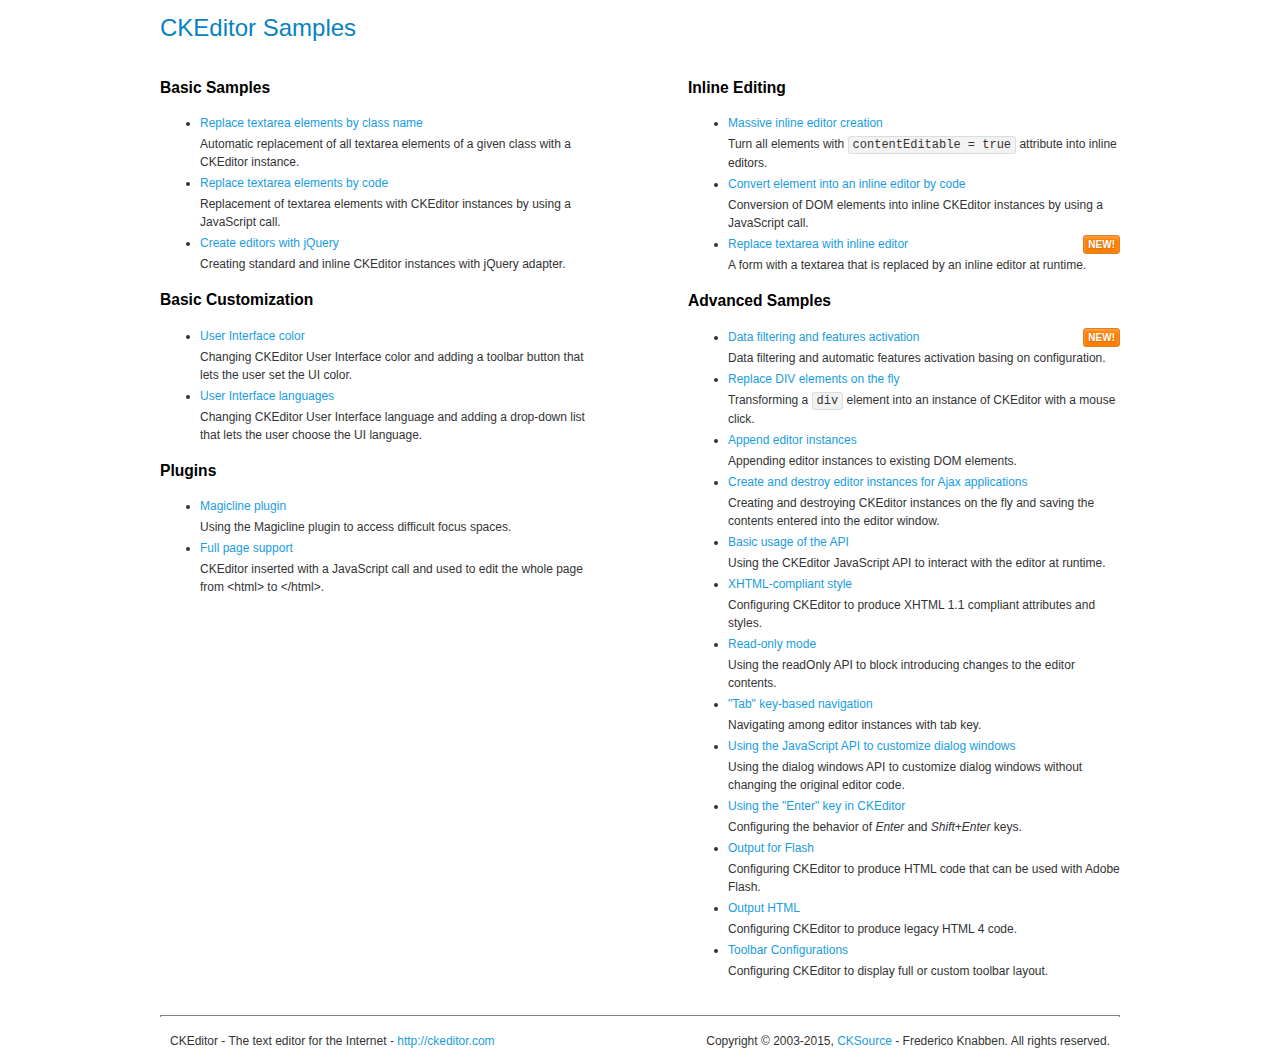
<file: blog_deneme/blog_deneme/ckeditor/samples/index.html>
<!DOCTYPE html>
<!--
Copyright (c) 2003-2015, CKSource - Frederico Knabben. All rights reserved.
For licensing, see LICENSE.md or http://ckeditor.com/license
-->
<html>
<head>
	<meta charset="utf-8">
	<title>CKEditor Samples</title>
	<link rel="stylesheet" href="sample.css">
</head>
<body>
	<h1 class="samples">
		CKEditor Samples
	</h1>
	<div class="twoColumns">
		<div class="twoColumnsLeft">
			<h2 class="samples">
				Basic Samples
			</h2>
			<dl class="samples">
				<dt><a class="samples" href="replacebyclass.html">Replace textarea elements by class name</a></dt>
				<dd>Automatic replacement of all textarea elements of a given class with a CKEditor instance.</dd>

				<dt><a class="samples" href="replacebycode.html">Replace textarea elements by code</a></dt>
				<dd>Replacement of textarea elements with CKEditor instances by using a JavaScript call.</dd>

				<dt><a class="samples" href="jquery.html">Create editors with jQuery</a></dt>
				<dd>Creating standard and inline CKEditor instances with jQuery adapter.</dd>
			</dl>

			<h2 class="samples">
				Basic Customization
			</h2>
			<dl class="samples">
				<dt><a class="samples" href="uicolor.html">User Interface color</a></dt>
				<dd>Changing CKEditor User Interface color and adding a toolbar button that lets the user set the UI color.</dd>

				<dt><a class="samples" href="uilanguages.html">User Interface languages</a></dt>
				<dd>Changing CKEditor User Interface language and adding a drop-down list that lets the user choose the UI language.</dd>
			</dl>


			<h2 class="samples">Plugins</h2>
<dl class="samples">
<dt><a class="samples" href="plugins/magicline/magicline.html">Magicline plugin</a></dt>
<dd>Using the Magicline plugin to access difficult focus spaces.</dd>

<dt><a class="samples" href="plugins/wysiwygarea/fullpage.html">Full page support</a></dt>
<dd>CKEditor inserted with a JavaScript call and used to edit the whole page from &lt;html&gt; to &lt;/html&gt;.</dd>
</dl>
		</div>
		<div class="twoColumnsRight">
			<h2 class="samples">
				Inline Editing
			</h2>
			<dl class="samples">
				<dt><a class="samples" href="inlineall.html">Massive inline editor creation</a></dt>
				<dd>Turn all elements with <code>contentEditable = true</code> attribute into inline editors.</dd>

				<dt><a class="samples" href="inlinebycode.html">Convert element into an inline editor by code</a></dt>
				<dd>Conversion of DOM elements into inline CKEditor instances by using a JavaScript call.</dd>

				<dt><a class="samples" href="inlinetextarea.html">Replace textarea with inline editor</a> <span class="new">New!</span></dt>
				<dd>A form with a textarea that is replaced by an inline editor at runtime.</dd>

				
			</dl>

			<h2 class="samples">
				Advanced Samples
			</h2>
			<dl class="samples">
				<dt><a class="samples" href="datafiltering.html">Data filtering and features activation</a> <span class="new">New!</span></dt>
				<dd>Data filtering and automatic features activation basing on configuration.</dd>

				<dt><a class="samples" href="divreplace.html">Replace DIV elements on the fly</a></dt>
				<dd>Transforming a <code>div</code> element into an instance of CKEditor with a mouse click.</dd>

				<dt><a class="samples" href="appendto.html">Append editor instances</a></dt>
				<dd>Appending editor instances to existing DOM elements.</dd>

				<dt><a class="samples" href="ajax.html">Create and destroy editor instances for Ajax applications</a></dt>
				<dd>Creating and destroying CKEditor instances on the fly and saving the contents entered into the editor window.</dd>

				<dt><a class="samples" href="api.html">Basic usage of the API</a></dt>
				<dd>Using the CKEditor JavaScript API to interact with the editor at runtime.</dd>

				<dt><a class="samples" href="xhtmlstyle.html">XHTML-compliant style</a></dt>
				<dd>Configuring CKEditor to produce XHTML 1.1 compliant attributes and styles.</dd>

				<dt><a class="samples" href="readonly.html">Read-only mode</a></dt>
				<dd>Using the readOnly API to block introducing changes to the editor contents.</dd>

				<dt><a class="samples" href="tabindex.html">"Tab" key-based navigation</a></dt>
				<dd>Navigating among editor instances with tab key.</dd>


				
<dt><a class="samples" href="plugins/dialog/dialog.html">Using the JavaScript API to customize dialog windows</a></dt>
<dd>Using the dialog windows API to customize dialog windows without changing the original editor code.</dd>

<dt><a class="samples" href="plugins/enterkey/enterkey.html">Using the &quot;Enter&quot; key in CKEditor</a></dt>
<dd>Configuring the behavior of <em>Enter</em> and <em>Shift+Enter</em> keys.</dd>

<dt><a class="samples" href="plugins/htmlwriter/outputforflash.html">Output for Flash</a></dt>
<dd>Configuring CKEditor to produce HTML code that can be used with Adobe Flash.</dd>

<dt><a class="samples" href="plugins/htmlwriter/outputhtml.html">Output HTML</a></dt>
<dd>Configuring CKEditor to produce legacy HTML 4 code.</dd>

<dt><a class="samples" href="plugins/toolbar/toolbar.html">Toolbar Configurations</a></dt>
<dd>Configuring CKEditor to display full or custom toolbar layout.</dd>

			</dl>
		</div>
	</div>
	<div id="footer">
		<hr>
		<p>
			CKEditor - The text editor for the Internet - <a class="samples" href="http://ckeditor.com/">http://ckeditor.com</a>
		</p>
		<p id="copy">
			Copyright &copy; 2003-2015, <a class="samples" href="http://cksource.com/">CKSource</a> - Frederico Knabben. All rights reserved.
		</p>
	</div>
</body>
</html>
</file>
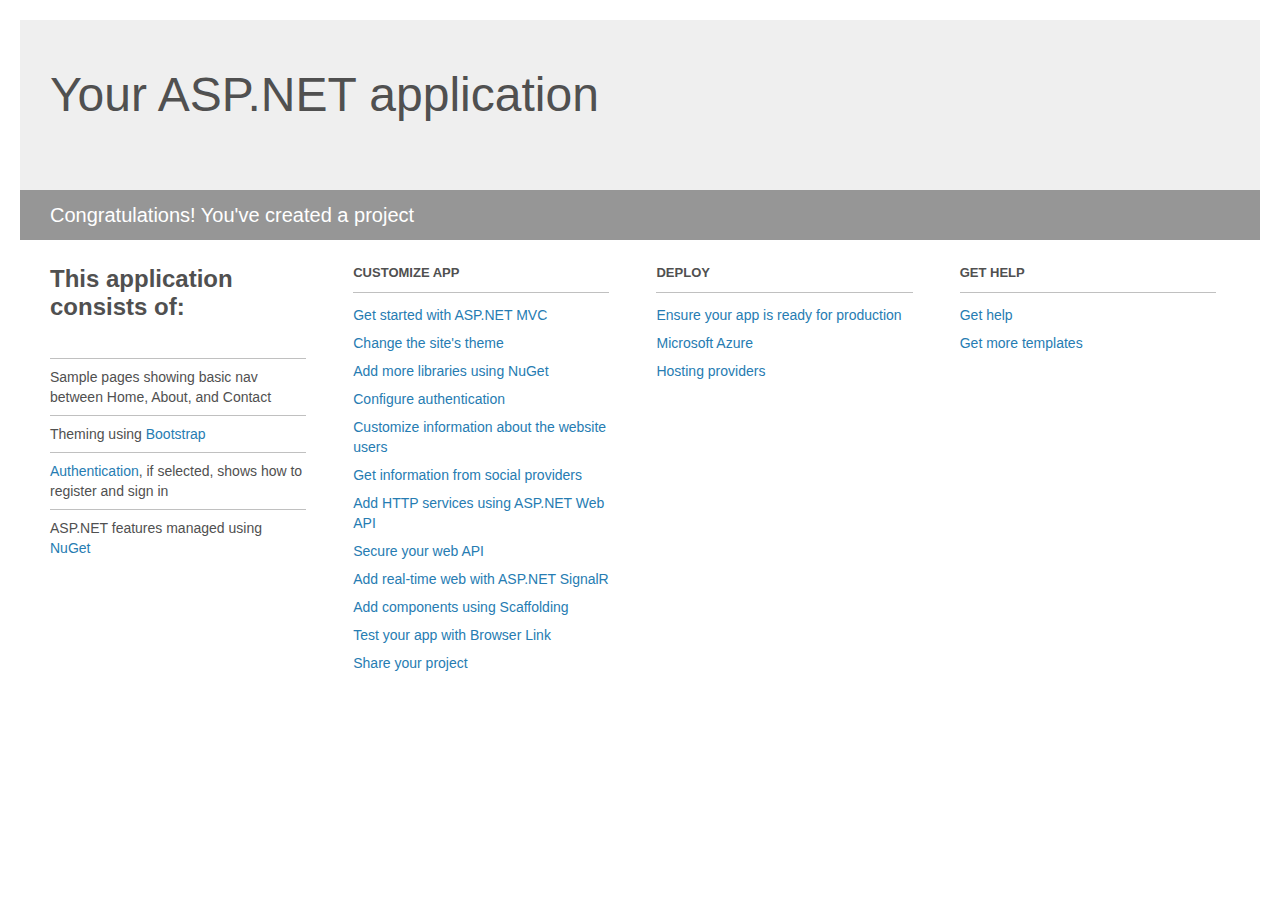
<file: blog_deneme/blog_deneme/Project_Readme.html>
﻿<!DOCTYPE html>
<html lang="en">
<head>
    <meta charset="utf-8" />
    <title>Your ASP.NET application</title>
    <style>
        body {
            background: #fff;
            color: #505050;
            font: 14px 'Segoe UI', tahoma, arial, helvetica, sans-serif;
            margin: 20px;
            padding: 0;
        }

        #Baslik {
            background: #efefef;
            padding: 0;
        }

        h1 {
            font-size: 48px;
            font-weight: normal;
            margin: 0;
            padding: 0 30px;
            line-height: 150px;
        }

        p {
            font-size: 20px;
            color: #fff;
            background: #969696;
            padding: 0 30px;
            line-height: 50px;
        }

        #main {
            padding: 5px 30px;
        }

        .section {
            width: 21.7%;
            float: left;
            margin: 0 0 0 4%;
        }

            .section h2 {
                font-size: 13px;
                text-transform: uppercase;
                margin: 0;
                border-bottom: 1px solid silver;
                padding-bottom: 12px;
                margin-bottom: 8px;
            }

            .section.first {
                margin-left: 0;
            }

                .section.first h2 {
                    font-size: 24px;
                    text-transform: none;
                    margin-bottom: 25px;
                    border: none;
                }

                .section.first li {
                    border-top: 1px solid silver;
                    padding: 8px 0;
                }

            .section.last {
                margin-right: 0;
            }

        ul {
            list-style: none;
            padding: 0;
            margin: 0;
            line-height: 20px;
        }

        li {
            padding: 4px 0;
        }

        a {
            color: #267cb2;
            text-decoration: none;
        }

            a:hover {
                text-decoration: underline;
            }
    </style>
</head>
<body>

    <div id="Baslik">
        <h1>Your ASP.NET application</h1>
        <p>Congratulations! You've created a project</p>
    </div>

    <div id="main">
        <div class="section first">
            <h2>This application consists of:</h2>
            <ul>
                <li>Sample pages showing basic nav between Home, About, and Contact</li>
                <li>Theming using <a href="http://go.microsoft.com/fwlink/?LinkID=320754">Bootstrap</a></li>
                <li><a href="http://go.microsoft.com/fwlink/?LinkID=320755">Authentication</a>, if selected, shows how to register and sign in</li>
                <li>ASP.NET features managed using <a href="http://go.microsoft.com/fwlink/?LinkID=320756">NuGet</a></li>
            </ul>
        </div>

        <div class="section">
            <h2>Customize app</h2>
            <ul>
                <li><a href="http://go.microsoft.com/fwlink/?LinkID=320757">Get started with ASP.NET MVC</a></li>
                <li><a href="http://go.microsoft.com/fwlink/?LinkID=320758">Change the site's theme</a></li>
                <li><a href="http://go.microsoft.com/fwlink/?LinkID=320759">Add more libraries using NuGet</a></li>
                <li><a href="http://go.microsoft.com/fwlink/?LinkID=320760">Configure authentication</a></li>
                <li><a href="http://go.microsoft.com/fwlink/?LinkID=320761">Customize information about the website users</a></li>
                <li><a href="http://go.microsoft.com/fwlink/?LinkID=320762">Get information from social providers</a></li>
                <li><a href="http://go.microsoft.com/fwlink/?LinkID=320763">Add HTTP services using ASP.NET Web API</a></li>
                <li><a href="http://go.microsoft.com/fwlink/?LinkID=320764">Secure your web API</a></li>
                <li><a href="http://go.microsoft.com/fwlink/?LinkID=320765">Add real-time web with ASP.NET SignalR</a></li>
                <li><a href="http://go.microsoft.com/fwlink/?LinkID=320766">Add components using Scaffolding</a></li>
                <li><a href="http://go.microsoft.com/fwlink/?LinkID=320767">Test your app with Browser Link</a></li>
                <li><a href="http://go.microsoft.com/fwlink/?LinkID=320768">Share your project</a></li>
            </ul>
        </div>

        <div class="section">
            <h2>Deploy</h2>
            <ul>
                <li><a href="http://go.microsoft.com/fwlink/?LinkID=320769">Ensure your app is ready for production</a></li>
                <li><a href="http://go.microsoft.com/fwlink/?LinkID=320770">Microsoft Azure</a></li>
                <li><a href="http://go.microsoft.com/fwlink/?LinkID=320771">Hosting providers</a></li>
            </ul>
        </div>

        <div class="section last">
            <h2>Get help</h2>
            <ul>
                <li><a href="http://go.microsoft.com/fwlink/?LinkID=320772">Get help</a></li>
                <li><a href="http://go.microsoft.com/fwlink/?LinkID=320773">Get more templates</a></li>
            </ul>
        </div>
    </div>

</body>
</html>
</file>
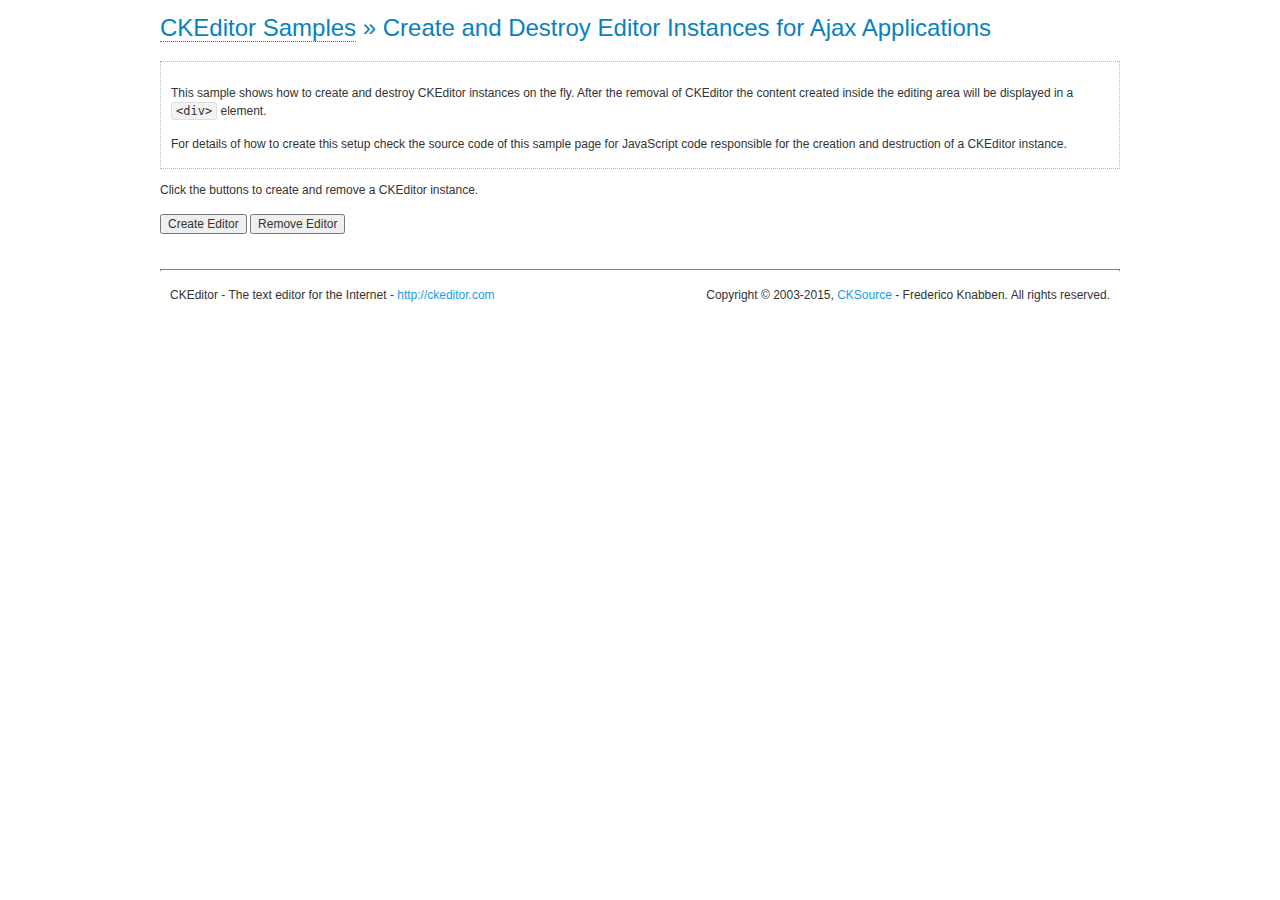
<file: blog_deneme/blog_deneme/ckeditor/samples/ajax.html>
<!DOCTYPE html>
<!--
Copyright (c) 2003-2015, CKSource - Frederico Knabben. All rights reserved.
For licensing, see LICENSE.md or http://ckeditor.com/license
-->
<html>
<head>
	<meta charset="utf-8">
	<title>Ajax &mdash; CKEditor Sample</title>
	<script src="../ckeditor.js"></script>
	<link rel="stylesheet" href="sample.css">
	<script>

		var editor, html = '';

		function createEditor() {
			if ( editor )
				return;

			// Create a new editor inside the <div id="editor">, setting its value to html
			var config = {};
			editor = CKEDITOR.appendTo( 'editor', config, html );
		}

		function removeEditor() {
			if ( !editor )
				return;

			// Retrieve the editor contents. In an Ajax application, this data would be
			// sent to the server or used in any other way.
			document.getElementById( 'editorcontents' ).innerHTML = html = editor.getData();
			document.getElementById( 'contents' ).style.display = '';

			// Destroy the editor.
			editor.destroy();
			editor = null;
		}

	</script>
</head>
<body>
	<h1 class="samples">
		<a href="index.html">CKEditor Samples</a> &raquo; Create and Destroy Editor Instances for Ajax Applications
	</h1>
	<div class="description">
		<p>
			This sample shows how to create and destroy CKEditor instances on the fly. After the removal of CKEditor the content created inside the editing
			area will be displayed in a <code>&lt;div&gt;</code> element.
		</p>
		<p>
			For details of how to create this setup check the source code of this sample page
			for JavaScript code responsible for the creation and destruction of a CKEditor instance.
		</p>
	</div>
	<p>Click the buttons to create and remove a CKEditor instance.</p>
	<p>
		<input onclick="createEditor();" type="button" value="Create Editor">
		<input onclick="removeEditor();" type="button" value="Remove Editor">
	</p>
	<!-- This div will hold the editor. -->
	<div id="editor">
	</div>
	<div id="contents" style="display: none">
		<p>
			Edited Contents:
		</p>
		<!-- This div will be used to display the editor contents. -->
		<div id="editorcontents">
		</div>
	</div>
	<div id="footer">
		<hr>
		<p>
			CKEditor - The text editor for the Internet - <a class="samples" href="http://ckeditor.com/">http://ckeditor.com</a>
		</p>
		<p id="copy">
			Copyright &copy; 2003-2015, <a class="samples" href="http://cksource.com/">CKSource</a> - Frederico
			Knabben. All rights reserved.
		</p>
	</div>
</body>
</html>
</file>
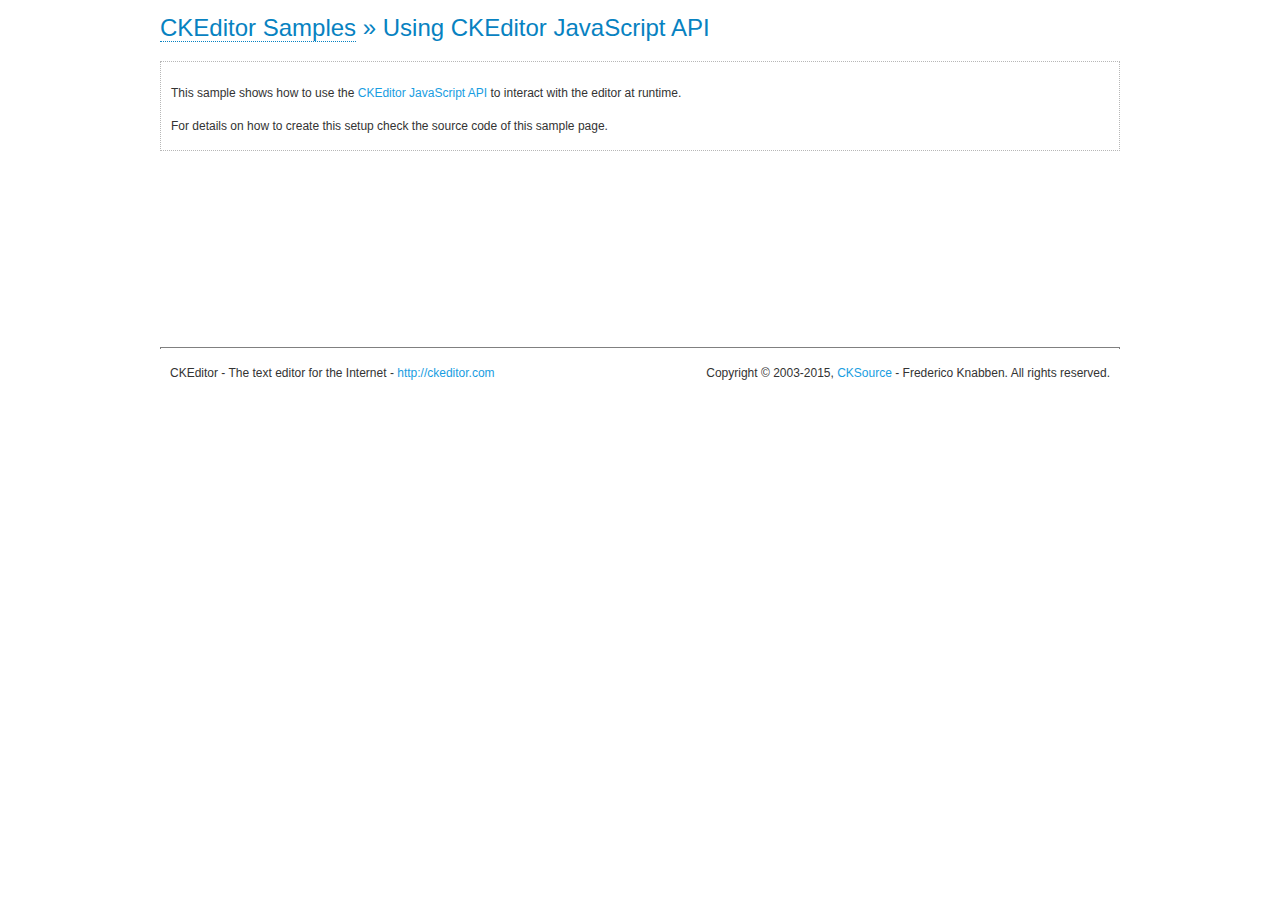
<file: blog_deneme/blog_deneme/ckeditor/samples/api.html>
<!DOCTYPE html>
<!--
Copyright (c) 2003-2015, CKSource - Frederico Knabben. All rights reserved.
For licensing, see LICENSE.md or http://ckeditor.com/license
-->
<html>
<head>
	<meta charset="utf-8">
	<title>API Usage &mdash; CKEditor Sample</title>
	<script src="../ckeditor.js"></script>
	<link href="sample.css" rel="stylesheet">
	<script>

// The instanceReady event is fired, when an instance of CKEditor has finished
// its initialization.
CKEDITOR.on( 'instanceReady', function( ev ) {
	// Show the editor name and description in the browser status bar.
	document.getElementById( 'eMessage' ).innerHTML = 'Instance <code>' + ev.editor.name + '<\/code> loaded.';

	// Show this sample buttons.
	document.getElementById( 'eButtons' ).style.display = 'block';
});

function InsertHTML() {
	// Get the editor instance that we want to interact with.
	var editor = CKEDITOR.instances.editor1;
	var value = document.getElementById( 'htmlArea' ).value;

	// Check the active editing mode.
	if ( editor.mode == 'wysiwyg' )
	{
		// Insert HTML code.
		// http://docs.ckeditor.com/#!/api/CKEDITOR.editor-method-insertHtml
		editor.insertHtml( value );
	}
	else
		alert( 'You must be in WYSIWYG mode!' );
}

function InsertText() {
	// Get the editor instance that we want to interact with.
	var editor = CKEDITOR.instances.editor1;
	var value = document.getElementById( 'txtArea' ).value;

	// Check the active editing mode.
	if ( editor.mode == 'wysiwyg' )
	{
		// Insert as plain text.
		// http://docs.ckeditor.com/#!/api/CKEDITOR.editor-method-insertText
		editor.insertText( value );
	}
	else
		alert( 'You must be in WYSIWYG mode!' );
}

function SetContents() {
	// Get the editor instance that we want to interact with.
	var editor = CKEDITOR.instances.editor1;
	var value = document.getElementById( 'htmlArea' ).value;

	// Set editor contents (replace current contents).
	// http://docs.ckeditor.com/#!/api/CKEDITOR.editor-method-setData
	editor.setData( value );
}

function GetContents() {
	// Get the editor instance that you want to interact with.
	var editor = CKEDITOR.instances.editor1;

	// Get editor contents
	// http://docs.ckeditor.com/#!/api/CKEDITOR.editor-method-getData
	alert( editor.getData() );
}

function ExecuteCommand( commandName ) {
	// Get the editor instance that we want to interact with.
	var editor = CKEDITOR.instances.editor1;

	// Check the active editing mode.
	if ( editor.mode == 'wysiwyg' )
	{
		// Execute the command.
		// http://docs.ckeditor.com/#!/api/CKEDITOR.editor-method-execCommand
		editor.execCommand( commandName );
	}
	else
		alert( 'You must be in WYSIWYG mode!' );
}

function CheckDirty() {
	// Get the editor instance that we want to interact with.
	var editor = CKEDITOR.instances.editor1;
	// Checks whether the current editor contents present changes when compared
	// to the contents loaded into the editor at startup
	// http://docs.ckeditor.com/#!/api/CKEDITOR.editor-method-checkDirty
	alert( editor.checkDirty() );
}

function ResetDirty() {
	// Get the editor instance that we want to interact with.
	var editor = CKEDITOR.instances.editor1;
	// Resets the "dirty state" of the editor (see CheckDirty())
	// http://docs.ckeditor.com/#!/api/CKEDITOR.editor-method-resetDirty
	editor.resetDirty();
	alert( 'The "IsDirty" status has been reset' );
}

function Focus() {
	CKEDITOR.instances.editor1.focus();
}

function onFocus() {
	document.getElementById( 'eMessage' ).innerHTML = '<b>' + this.name + ' is focused </b>';
}

function onBlur() {
	document.getElementById( 'eMessage' ).innerHTML = this.name + ' lost focus';
}

	</script>

</head>
<body>
	<h1 class="samples">
		<a href="index.html">CKEditor Samples</a> &raquo; Using CKEditor JavaScript API
	</h1>
	<div class="description">
	<p>
		This sample shows how to use the
		<a class="samples" href="http://docs.ckeditor.com/#!/api/CKEDITOR.editor">CKEditor JavaScript API</a>
		to interact with the editor at runtime.
	</p>
	<p>
		For details on how to create this setup check the source code of this sample page.
	</p>
	</div>

	<!-- This <div> holds alert messages to be display in the sample page. -->
	<div id="alerts">
		<noscript>
			<p>
				<strong>CKEditor requires JavaScript to run</strong>. In a browser with no JavaScript
				support, like yours, you should still see the contents (HTML data) and you should
				be able to edit it normally, without a rich editor interface.
			</p>
		</noscript>
	</div>
	<form action="../../../samples/sample_posteddata.php" method="post">
		<textarea cols="100" id="editor1" name="editor1" rows="10">&lt;p&gt;This is some &lt;strong&gt;sample text&lt;/strong&gt;. You are using &lt;a href="http://ckeditor.com/"&gt;CKEditor&lt;/a&gt;.&lt;/p&gt;</textarea>

		<script>
			// Replace the <textarea id="editor1"> with an CKEditor instance.
			CKEDITOR.replace( 'editor1', {
				on: {
					focus: onFocus,
					blur: onBlur,

					// Check for availability of corresponding plugins.
					pluginsLoaded: function( evt ) {
						var doc = CKEDITOR.document, ed = evt.editor;
						if ( !ed.getCommand( 'bold' ) )
							doc.getById( 'exec-bold' ).hide();
						if ( !ed.getCommand( 'link' ) )
							doc.getById( 'exec-link' ).hide();
					}
				}
			});
		</script>

		<p id="eMessage">
		</p>

		<div id="eButtons" style="display: none">
			<input id="exec-bold" onclick="ExecuteCommand('bold');" type="button" value="Execute &quot;bold&quot; Command">
			<input id="exec-link" onclick="ExecuteCommand('link');" type="button" value="Execute &quot;link&quot; Command">
			<input onclick="Focus();" type="button" value="Focus">
			<br><br>
			<input onclick="InsertHTML();" type="button" value="Insert HTML">
			<input onclick="SetContents();" type="button" value="Set Editor Contents">
			<input onclick="GetContents();" type="button" value="Get Editor Contents (HTML)">
			<br>
			<textarea cols="100" id="htmlArea" rows="3">&lt;h2&gt;Test&lt;/h2&gt;&lt;p&gt;This is some &lt;a href="/Test1.html"&gt;sample&lt;/a&gt; HTML code.&lt;/p&gt;</textarea>
			<br>
			<br>
			<input onclick="InsertText();" type="button" value="Insert Text">
			<br>
			<textarea cols="100" id="txtArea" rows="3">   First line with some leading whitespaces.

Second line of text preceded by two line breaks.</textarea>
			<br>
			<br>
			<input onclick="CheckDirty();" type="button" value="checkDirty()">
			<input onclick="ResetDirty();" type="button" value="resetDirty()">
		</div>
	</form>
	<div id="footer">
		<hr>
		<p>
			CKEditor - The text editor for the Internet - <a class="samples" href="http://ckeditor.com/">http://ckeditor.com</a>
		</p>
		<p id="copy">
			Copyright &copy; 2003-2015, <a class="samples" href="http://cksource.com/">CKSource</a> - Frederico
			Knabben. All rights reserved.
		</p>
	</div>
</body>
</html>
</file>
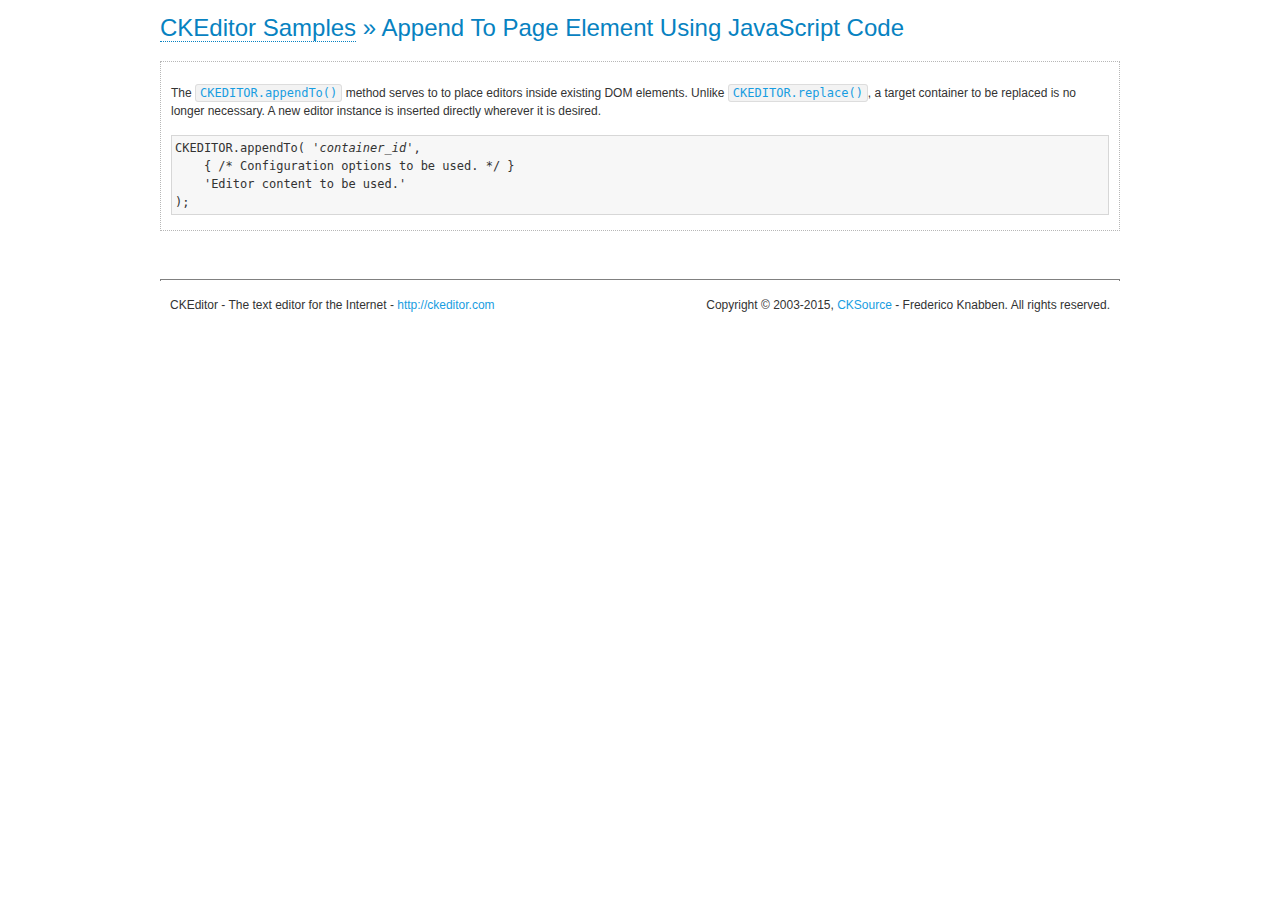
<file: blog_deneme/blog_deneme/ckeditor/samples/appendto.html>
<!DOCTYPE html>
<!--
Copyright (c) 2003-2015, CKSource - Frederico Knabben. All rights reserved.
For licensing, see LICENSE.md or http://ckeditor.com/license
-->
<html>
<head>
	<meta charset="utf-8">
	<title>Append To Page Element Using JavaScript Code &mdash; CKEditor Sample</title>
	<script src="../ckeditor.js"></script>
	<link rel="stylesheet" href="sample.css">
</head>
<body>
	<h1 class="samples">
		<a href="index.html">CKEditor Samples</a> &raquo; Append To Page Element Using JavaScript Code
	</h1>
	<div id="section1">
		<div class="description">
			<p>
				The <code><a class="samples" href="http://docs.ckeditor.com/#!/api/CKEDITOR-method-appendTo">CKEDITOR.appendTo()</a></code> method serves to to place editors inside existing DOM elements. Unlike <code><a class="samples" href="http://docs.ckeditor.com/#!/api/CKEDITOR-method-replace">CKEDITOR.replace()</a></code>,
				a target container to be replaced is no longer necessary. A new editor
				instance is inserted directly wherever it is desired.
			</p>
<pre class="samples">CKEDITOR.appendTo( '<em>container_id</em>',
	{ /* Configuration options to be used. */ }
	'Editor content to be used.'
);</pre>
		</div>
		<script>

			// This call can be placed at any point after the
			// DOM element to append CKEditor to or inside the <head><script>
			// in a window.onload event handler.

			// Append a CKEditor instance using the default configuration and the
			// provided content to the <div> element of ID "section1".
			CKEDITOR.appendTo( 'section1',
				null,
				'<p>This is some <strong>sample text</strong>. You are using <a href="http://ckeditor.com/">CKEditor</a>.</p>'
			);

		</script>
	</div>
	<br>
	<div id="footer">
		<hr>
		<p>
			CKEditor - The text editor for the Internet - <a class="samples" href="http://ckeditor.com/">http://ckeditor.com</a>
		</p>
		<p id="copy">
			Copyright &copy; 2003-2015, <a class="samples" href="http://cksource.com/">CKSource</a> - Frederico
			Knabben. All rights reserved.
		</p>
	</div>
</body>
</html>
</file>
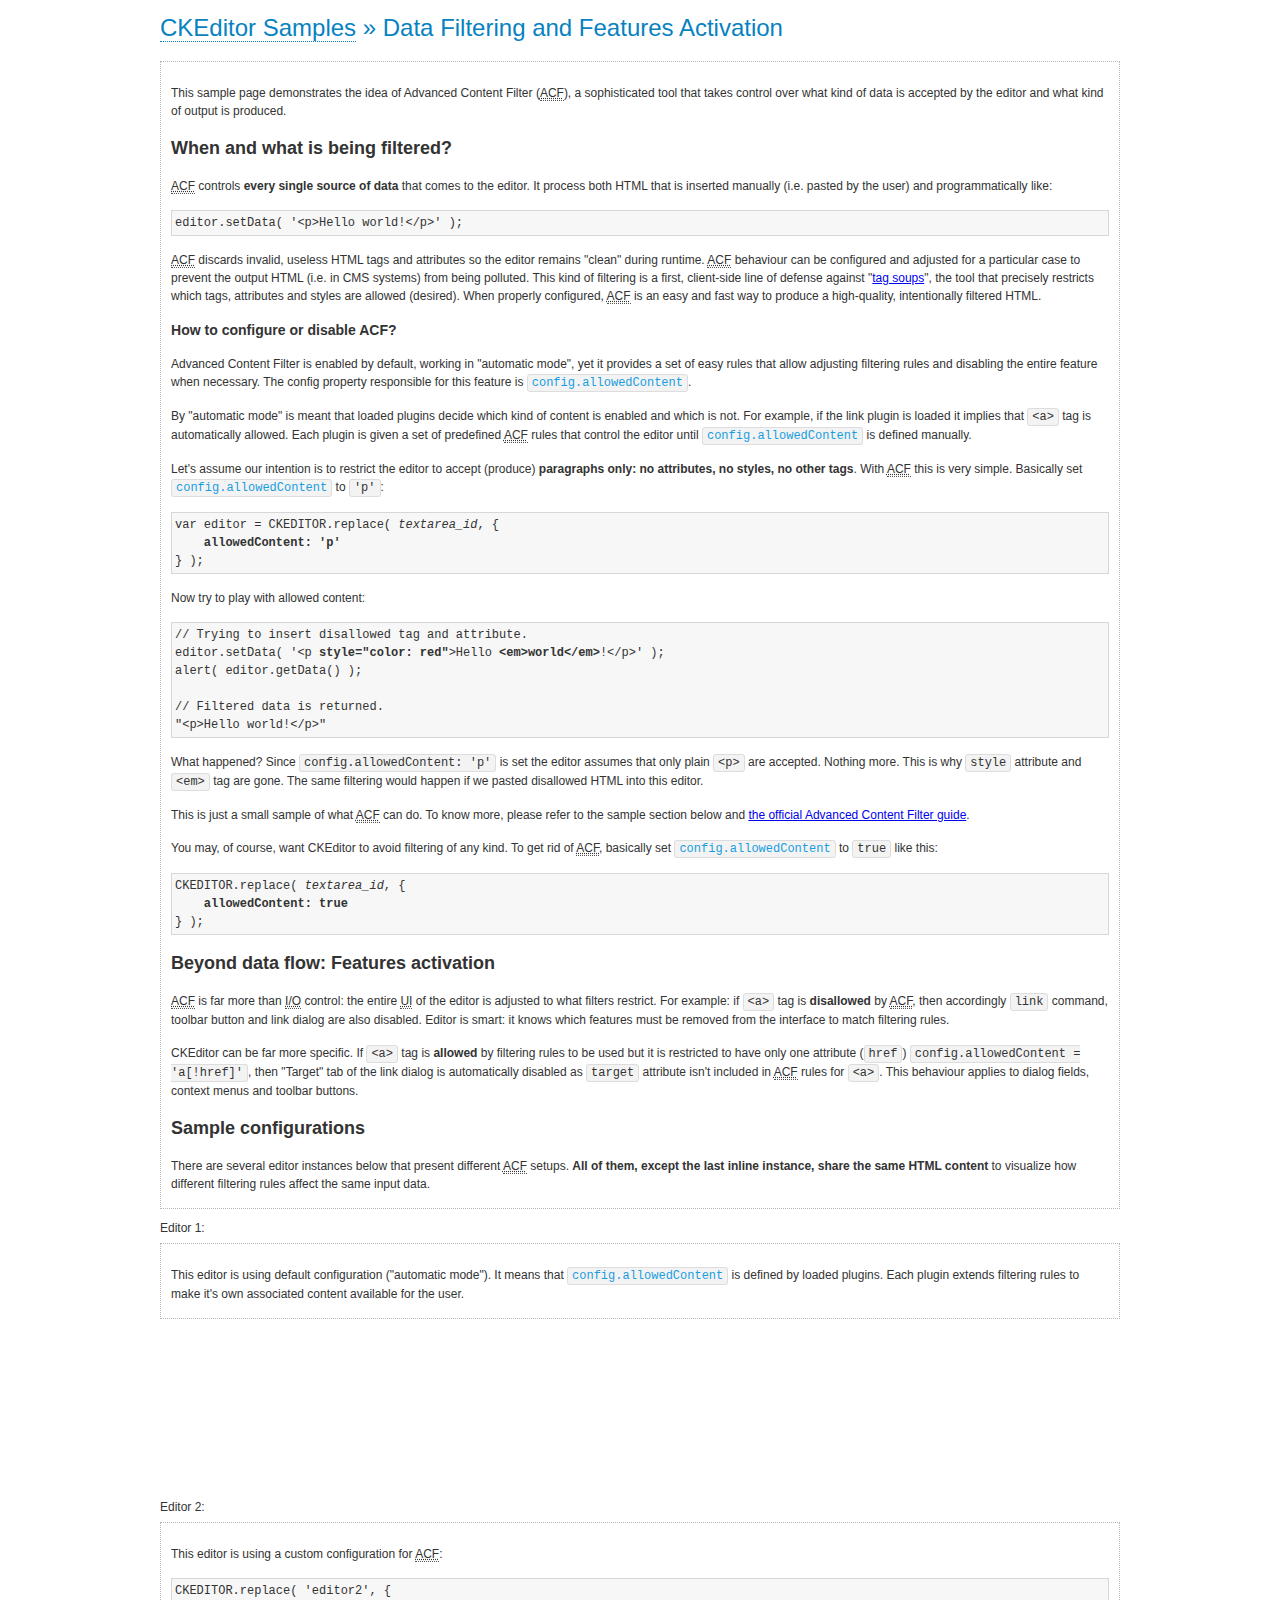
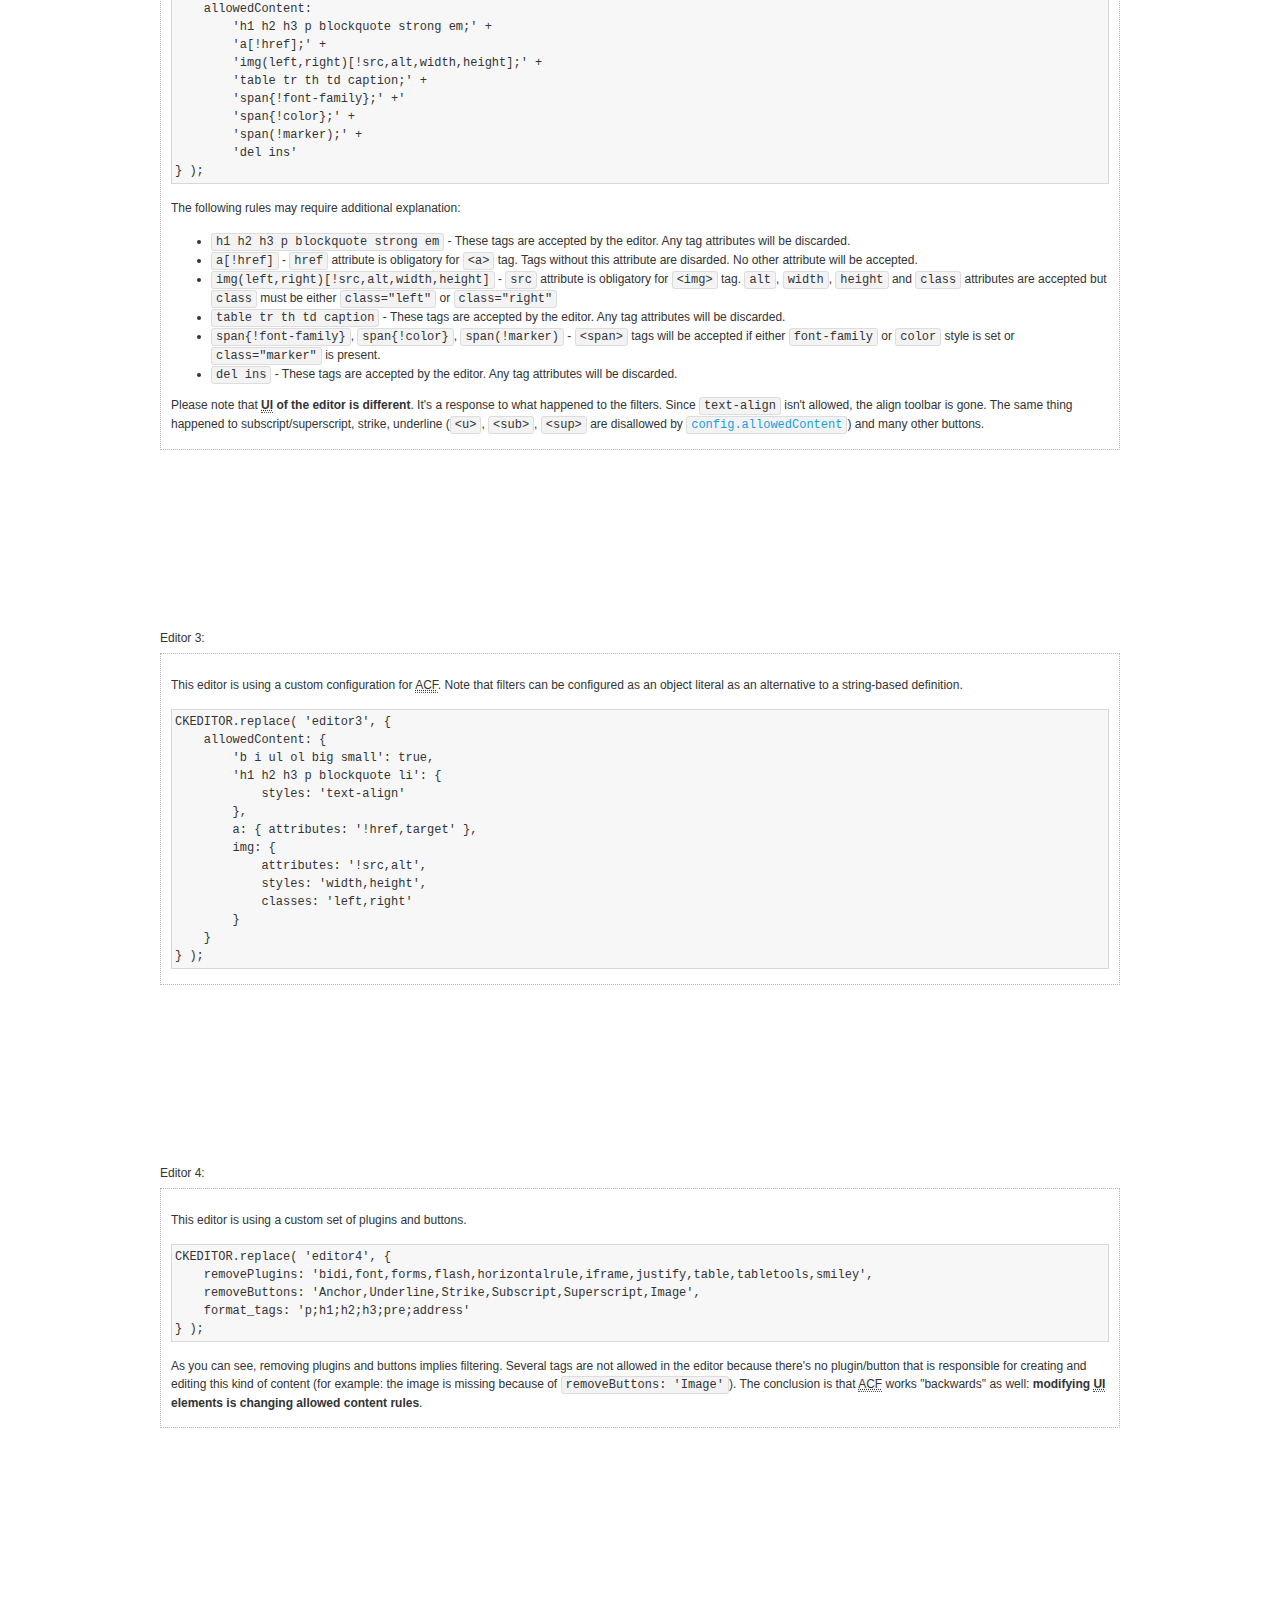
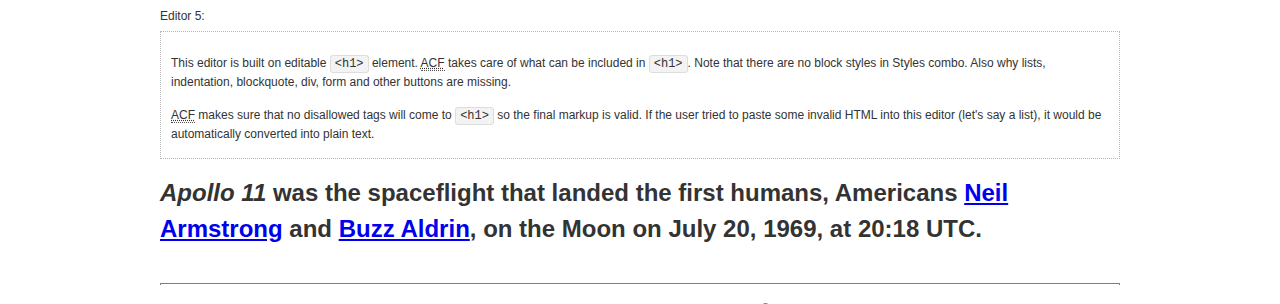
<file: blog_deneme/blog_deneme/ckeditor/samples/datafiltering.html>
<!DOCTYPE html>
<!--
Copyright (c) 2003-2015, CKSource - Frederico Knabben. All rights reserved.
For licensing, see LICENSE.md or http://ckeditor.com/license
-->
<html>
<head>
	<meta charset="utf-8">
	<title>Data Filtering &mdash; CKEditor Sample</title>
	<script src="../ckeditor.js"></script>
	<link rel="stylesheet" href="sample.css">
	<script>
		// Remove advanced tabs for all editors.
		CKEDITOR.config.removeDialogTabs = 'image:advanced;link:advanced;flash:advanced;creatediv:advanced;editdiv:advanced';
	</script>
</head>
<body>
	<h1 class="samples">
		<a href="index.html">CKEditor Samples</a> &raquo; Data Filtering and Features Activation
	</h1>
	<div class="description">
		<p>
			This sample page demonstrates the idea of Advanced Content Filter
			(<abbr title="Advanced Content Filter">ACF</abbr>), a sophisticated
			tool that takes control over what kind of data is accepted by the editor and what
			kind of output is produced.
		</p>
		<h2>When and what is being filtered?</h2>
		<p>
			<abbr title="Advanced Content Filter">ACF</abbr> controls
			<strong>every single source of data</strong> that comes to the editor.
			It process both HTML that is inserted manually (i.e. pasted by the user)
			and programmatically like:
		</p>
<pre class="samples">
editor.setData( '&lt;p&gt;Hello world!&lt;/p&gt;' );
</pre>
		<p>
			<abbr title="Advanced Content Filter">ACF</abbr> discards invalid,
			useless HTML tags and attributes so the editor remains "clean" during
			runtime. <abbr title="Advanced Content Filter">ACF</abbr> behaviour
			can be configured and adjusted for a particular case to prevent the
			output HTML (i.e. in CMS systems) from being polluted.

			This kind of filtering is a first, client-side line of defense
			against "<a href="http://en.wikipedia.org/wiki/Tag_soup">tag soups</a>",
			the tool that precisely restricts which tags, attributes and styles
			are allowed (desired). When properly configured, <abbr title="Advanced Content Filter">ACF</abbr>
			is an easy and fast way to produce a high-quality, intentionally filtered HTML.
		</p>

		<h3>How to configure or disable ACF?</h3>
		<p>
			Advanced Content Filter is enabled by default, working in "automatic mode", yet
			it provides a set of easy rules that allow adjusting filtering rules
			and disabling the entire feature when necessary. The config property
			responsible for this feature is <code><a class="samples"
			href="http://docs.ckeditor.com/#!/api/CKEDITOR.config-cfg-allowedContent">config.allowedContent</a></code>.
		</p>
		<p>
			By "automatic mode" is meant that loaded plugins decide which kind
			of content is enabled and which is not. For example, if the link
			plugin is loaded it implies that <code>&lt;a&gt;</code> tag is
			automatically allowed. Each plugin is given a set
			of predefined <abbr title="Advanced Content Filter">ACF</abbr> rules
			that control the editor until <code><a class="samples"
			href="http://docs.ckeditor.com/#!/api/CKEDITOR.config-cfg-allowedContent">
			config.allowedContent</a></code>
			is defined manually.
		</p>
		<p>
			Let's assume our intention is to restrict the editor to accept (produce) <strong>paragraphs
			only: no attributes, no styles, no other tags</strong>.
			With <abbr title="Advanced Content Filter">ACF</abbr>
			this is very simple. Basically set <code><a class="samples"
			href="http://docs.ckeditor.com/#!/api/CKEDITOR.config-cfg-allowedContent">
			config.allowedContent</a></code> to <code>'p'</code>:
		</p>
<pre class="samples">
var editor = CKEDITOR.replace( <em>textarea_id</em>, {
	<strong>allowedContent: 'p'</strong>
} );
</pre>
		<p>
			Now try to play with allowed content:
		</p>
<pre class="samples">
// Trying to insert disallowed tag and attribute.
editor.setData( '&lt;p <strong>style="color: red"</strong>&gt;Hello <strong>&lt;em&gt;world&lt;/em&gt;</strong>!&lt;/p&gt;' );
alert( editor.getData() );

// Filtered data is returned.
"&lt;p&gt;Hello world!&lt;/p&gt;"
</pre>
		<p>
			What happened? Since <code>config.allowedContent: 'p'</code> is set the editor assumes
			that only plain <code>&lt;p&gt;</code> are accepted. Nothing more. This is why
			<code>style</code> attribute and <code>&lt;em&gt;</code> tag are gone. The same
			filtering would happen if we pasted disallowed HTML into this editor.
		</p>
		<p>
			This is just a small sample of what <abbr title="Advanced Content Filter">ACF</abbr>
			can do. To know more, please refer to the sample section below and
			<a href="http://docs.ckeditor.com/#!/guide/dev_advanced_content_filter">the official Advanced Content Filter guide</a>.
		</p>
		<p>
			You may, of course, want CKEditor to avoid filtering of any kind.
			To get rid of <abbr title="Advanced Content Filter">ACF</abbr>,
			basically set <code><a class="samples"
			href="http://docs.ckeditor.com/#!/api/CKEDITOR.config-cfg-allowedContent">
			config.allowedContent</a></code> to <code>true</code> like this:
		</p>
<pre class="samples">
CKEDITOR.replace( <em>textarea_id</em>, {
	<strong>allowedContent: true</strong>
} );
</pre>

		<h2>Beyond data flow: Features activation</h2>
		<p>
			<abbr title="Advanced Content Filter">ACF</abbr> is far more than
			<abbr title="Input/Output">I/O</abbr> control: the entire
			<abbr title="User Interface">UI</abbr> of the editor is adjusted to what
			filters restrict. For example: if <code>&lt;a&gt;</code> tag is
			<strong>disallowed</strong>
			by <abbr title="Advanced Content Filter">ACF</abbr>,
			then accordingly <code>link</code> command, toolbar button and link dialog
			are also disabled. Editor is smart: it knows which features must be
			removed from the interface to match filtering rules.
		</p>
		<p>
			CKEditor can be far more specific. If <code>&lt;a&gt;</code> tag is
			<strong>allowed</strong> by filtering rules to be used but it is restricted
			to have only one attribute (<code>href</code>)
			<code>config.allowedContent = 'a[!href]'</code>, then
			"Target" tab of the link dialog is automatically disabled as <code>target</code>
			attribute isn't included in <abbr title="Advanced Content Filter">ACF</abbr> rules
			for <code>&lt;a&gt;</code>. This behaviour applies to dialog fields, context
			menus and toolbar buttons.
		</p>

		<h2>Sample configurations</h2>
		<p>
			There are several editor instances below that present different
			<abbr title="Advanced Content Filter">ACF</abbr> setups. <strong>All of them,
			except the last inline instance, share the same HTML content</strong> to visualize
			how different filtering rules affect the same input data.
		</p>
	</div>

	<div>
		<label for="editor1">
			Editor 1:
		</label>
		<div class="description">
			<p>
				This editor is using default configuration ("automatic mode"). It means that
				<code><a class="samples"
				href="http://docs.ckeditor.com/#!/api/CKEDITOR.config-cfg-allowedContent">
				config.allowedContent</a></code> is defined by loaded plugins.
				Each plugin extends filtering rules to make it's own associated content
				available for the user.
			</p>
		</div>
		<textarea cols="80" id="editor1" name="editor1" rows="10">
			&lt;h1&gt;&lt;img alt=&quot;Saturn V carrying Apollo 11&quot; class=&quot;right&quot; src=&quot;assets/sample.jpg&quot;/&gt; Apollo 11&lt;/h1&gt; &lt;p&gt;&lt;b&gt;Apollo 11&lt;/b&gt; was the spaceflight that landed the first humans, Americans &lt;a href=&quot;http://en.wikipedia.org/wiki/Neil_Armstrong&quot; title=&quot;Neil Armstrong&quot;&gt;Neil Armstrong&lt;/a&gt; and &lt;a href=&quot;http://en.wikipedia.org/wiki/Buzz_Aldrin&quot; title=&quot;Buzz Aldrin&quot;&gt;Buzz Aldrin&lt;/a&gt;, on the Moon on July 20, 1969, at 20:18 UTC. Armstrong became the first to step onto the lunar surface 6 hours later on July 21 at 02:56 UTC.&lt;/p&gt; &lt;p&gt;Armstrong spent about &lt;s&gt;three and a half&lt;/s&gt; two and a half hours outside the spacecraft, Aldrin slightly less; and together they collected 47.5 pounds (21.5&amp;nbsp;kg) of lunar material for return to Earth. A third member of the mission, &lt;a href=&quot;http://en.wikipedia.org/wiki/Michael_Collins_(astronaut)&quot; title=&quot;Michael Collins (astronaut)&quot;&gt;Michael Collins&lt;/a&gt;, piloted the &lt;a href=&quot;http://en.wikipedia.org/wiki/Apollo_Command/Service_Module&quot; title=&quot;Apollo Command/Service Module&quot;&gt;command&lt;/a&gt; spacecraft alone in lunar orbit until Armstrong and Aldrin returned to it for the trip back to Earth.&lt;/p&gt; &lt;h2&gt;Broadcasting and &lt;em&gt;quotes&lt;/em&gt; &lt;a id=&quot;quotes&quot; name=&quot;quotes&quot;&gt;&lt;/a&gt;&lt;/h2&gt; &lt;p&gt;Broadcast on live TV to a world-wide audience, Armstrong stepped onto the lunar surface and described the event as:&lt;/p&gt; &lt;blockquote&gt;&lt;p&gt;One small step for [a] man, one giant leap for mankind.&lt;/p&gt;&lt;/blockquote&gt; &lt;p&gt;Apollo 11 effectively ended the &lt;a href=&quot;http://en.wikipedia.org/wiki/Space_Race&quot; title=&quot;Space Race&quot;&gt;Space Race&lt;/a&gt; and fulfilled a national goal proposed in 1961 by the late U.S. President &lt;a href=&quot;http://en.wikipedia.org/wiki/John_F._Kennedy&quot; title=&quot;John F. Kennedy&quot;&gt;John F. Kennedy&lt;/a&gt; in a speech before the United States Congress:&lt;/p&gt; &lt;blockquote&gt;&lt;p&gt;[...] before this decade is out, of landing a man on the Moon and returning him safely to the Earth.&lt;/p&gt;&lt;/blockquote&gt; &lt;h2&gt;Technical details &lt;a id=&quot;tech-details&quot; name=&quot;tech-details&quot;&gt;&lt;/a&gt;&lt;/h2&gt; &lt;table align=&quot;right&quot; border=&quot;1&quot; bordercolor=&quot;#ccc&quot; cellpadding=&quot;5&quot; cellspacing=&quot;0&quot; style=&quot;border-collapse:collapse;margin:10px 0 10px 15px;&quot;&gt; &lt;caption&gt;&lt;strong&gt;Mission crew&lt;/strong&gt;&lt;/caption&gt; &lt;thead&gt; &lt;tr&gt; &lt;th scope=&quot;col&quot;&gt;Position&lt;/th&gt; &lt;th scope=&quot;col&quot;&gt;Astronaut&lt;/th&gt; &lt;/tr&gt; &lt;/thead&gt; &lt;tbody&gt; &lt;tr&gt; &lt;td&gt;Commander&lt;/td&gt; &lt;td&gt;Neil A. Armstrong&lt;/td&gt; &lt;/tr&gt; &lt;tr&gt; &lt;td&gt;Command Module Pilot&lt;/td&gt; &lt;td&gt;Michael Collins&lt;/td&gt; &lt;/tr&gt; &lt;tr&gt; &lt;td&gt;Lunar Module Pilot&lt;/td&gt; &lt;td&gt;Edwin &amp;quot;Buzz&amp;quot; E. Aldrin, Jr.&lt;/td&gt; &lt;/tr&gt; &lt;/tbody&gt; &lt;/table&gt; &lt;p&gt;Launched by a &lt;strong&gt;Saturn V&lt;/strong&gt; rocket from &lt;a href=&quot;http://en.wikipedia.org/wiki/Kennedy_Space_Center&quot; title=&quot;Kennedy Space Center&quot;&gt;Kennedy Space Center&lt;/a&gt; in Merritt Island, Florida on July 16, Apollo 11 was the fifth manned mission of &lt;a href=&quot;http://en.wikipedia.org/wiki/NASA&quot; title=&quot;NASA&quot;&gt;NASA&lt;/a&gt;&amp;#39;s Apollo program. The Apollo spacecraft had three parts:&lt;/p&gt; &lt;ol&gt; &lt;li&gt;&lt;strong&gt;Command Module&lt;/strong&gt; with a cabin for the three astronauts which was the only part which landed back on Earth&lt;/li&gt; &lt;li&gt;&lt;strong&gt;Service Module&lt;/strong&gt; which supported the Command Module with propulsion, electrical power, oxygen and water&lt;/li&gt; &lt;li&gt;&lt;strong&gt;Lunar Module&lt;/strong&gt; for landing on the Moon.&lt;/li&gt; &lt;/ol&gt; &lt;p&gt;After being sent to the Moon by the Saturn V&amp;#39;s upper stage, the astronauts separated the spacecraft from it and travelled for three days until they entered into lunar orbit. Armstrong and Aldrin then moved into the Lunar Module and landed in the &lt;a href=&quot;http://en.wikipedia.org/wiki/Mare_Tranquillitatis&quot; title=&quot;Mare Tranquillitatis&quot;&gt;Sea of Tranquility&lt;/a&gt;. They stayed a total of about 21 and a half hours on the lunar surface. After lifting off in the upper part of the Lunar Module and rejoining Collins in the Command Module, they returned to Earth and landed in the &lt;a href=&quot;http://en.wikipedia.org/wiki/Pacific_Ocean&quot; title=&quot;Pacific Ocean&quot;&gt;Pacific Ocean&lt;/a&gt; on July 24.&lt;/p&gt; &lt;hr/&gt; &lt;p style=&quot;text-align: right;&quot;&gt;&lt;small&gt;Source: &lt;a href=&quot;http://en.wikipedia.org/wiki/Apollo_11&quot;&gt;Wikipedia.org&lt;/a&gt;&lt;/small&gt;&lt;/p&gt;
		</textarea>

		<script>

			CKEDITOR.replace( 'editor1' );

		</script>
	</div>

	<br>

	<div>
		<label for="editor2">
			Editor 2:
		</label>
		<div class="description">
			<p>
				This editor is using a custom configuration for
				<abbr title="Advanced Content Filter">ACF</abbr>:
			</p>
<pre class="samples">
CKEDITOR.replace( 'editor2', {
	allowedContent:
		'h1 h2 h3 p blockquote strong em;' +
		'a[!href];' +
		'img(left,right)[!src,alt,width,height];' +
		'table tr th td caption;' +
		'span{!font-family};' +'
		'span{!color};' +
		'span(!marker);' +
		'del ins'
} );
</pre>
			<p>
				The following rules may require additional explanation:
			</p>
			<ul>
				<li>
					<code>h1 h2 h3 p blockquote strong em</code> - These tags
					are accepted by the editor. Any tag attributes will be discarded.
				</li>
				<li>
					<code>a[!href]</code> - <code>href</code> attribute is obligatory
					for <code>&lt;a&gt;</code> tag. Tags without this attribute
					are disarded. No other attribute will be accepted.
				</li>
				<li>
					<code>img(left,right)[!src,alt,width,height]</code> - <code>src</code>
					attribute is obligatory for <code>&lt;img&gt;</code> tag.
					<code>alt</code>, <code>width</code>, <code>height</code>
					and <code>class</code> attributes are accepted but
					<code>class</code> must be either <code>class="left"</code>
					or <code>class="right"</code>
				</li>
				<li>
					<code>table tr th td caption</code> - These tags
					are accepted by the editor. Any tag attributes will be discarded.
				</li>
				<li>
					<code>span{!font-family}</code>, <code>span{!color}</code>,
					<code>span(!marker)</code> - <code>&lt;span&gt;</code> tags
					will be accepted if either <code>font-family</code> or
					<code>color</code> style is set or <code>class="marker"</code>
					is present.
				</li>
				<li>
					<code>del ins</code> - These tags
					are accepted by the editor. Any tag attributes will be discarded.
				</li>
			</ul>
			<p>
				Please note that <strong><abbr title="User Interface">UI</abbr> of the
				editor is different</strong>. It's a response to what happened to the filters.
				Since <code>text-align</code> isn't allowed, the align toolbar is gone.
				The same thing happened to subscript/superscript, strike, underline
				(<code>&lt;u&gt;</code>, <code>&lt;sub&gt;</code>, <code>&lt;sup&gt;</code>
				are disallowed by <code><a class="samples"
				href="http://docs.ckeditor.com/#!/api/CKEDITOR.config-cfg-allowedContent">
				config.allowedContent</a></code>) and many other buttons.
			</p>
		</div>
		<textarea cols="80" id="editor2" name="editor2" rows="10">
			&lt;h1&gt;&lt;img alt=&quot;Saturn V carrying Apollo 11&quot; class=&quot;right&quot; src=&quot;assets/sample.jpg&quot;/&gt; Apollo 11&lt;/h1&gt; &lt;p&gt;&lt;b&gt;Apollo 11&lt;/b&gt; was the spaceflight that landed the first humans, Americans &lt;a href=&quot;http://en.wikipedia.org/wiki/Neil_Armstrong&quot; title=&quot;Neil Armstrong&quot;&gt;Neil Armstrong&lt;/a&gt; and &lt;a href=&quot;http://en.wikipedia.org/wiki/Buzz_Aldrin&quot; title=&quot;Buzz Aldrin&quot;&gt;Buzz Aldrin&lt;/a&gt;, on the Moon on July 20, 1969, at 20:18 UTC. Armstrong became the first to step onto the lunar surface 6 hours later on July 21 at 02:56 UTC.&lt;/p&gt; &lt;p&gt;Armstrong spent about &lt;s&gt;three and a half&lt;/s&gt; two and a half hours outside the spacecraft, Aldrin slightly less; and together they collected 47.5 pounds (21.5&amp;nbsp;kg) of lunar material for return to Earth. A third member of the mission, &lt;a href=&quot;http://en.wikipedia.org/wiki/Michael_Collins_(astronaut)&quot; title=&quot;Michael Collins (astronaut)&quot;&gt;Michael Collins&lt;/a&gt;, piloted the &lt;a href=&quot;http://en.wikipedia.org/wiki/Apollo_Command/Service_Module&quot; title=&quot;Apollo Command/Service Module&quot;&gt;command&lt;/a&gt; spacecraft alone in lunar orbit until Armstrong and Aldrin returned to it for the trip back to Earth.&lt;/p&gt; &lt;h2&gt;Broadcasting and &lt;em&gt;quotes&lt;/em&gt; &lt;a id=&quot;quotes&quot; name=&quot;quotes&quot;&gt;&lt;/a&gt;&lt;/h2&gt; &lt;p&gt;Broadcast on live TV to a world-wide audience, Armstrong stepped onto the lunar surface and described the event as:&lt;/p&gt; &lt;blockquote&gt;&lt;p&gt;One small step for [a] man, one giant leap for mankind.&lt;/p&gt;&lt;/blockquote&gt; &lt;p&gt;Apollo 11 effectively ended the &lt;a href=&quot;http://en.wikipedia.org/wiki/Space_Race&quot; title=&quot;Space Race&quot;&gt;Space Race&lt;/a&gt; and fulfilled a national goal proposed in 1961 by the late U.S. President &lt;a href=&quot;http://en.wikipedia.org/wiki/John_F._Kennedy&quot; title=&quot;John F. Kennedy&quot;&gt;John F. Kennedy&lt;/a&gt; in a speech before the United States Congress:&lt;/p&gt; &lt;blockquote&gt;&lt;p&gt;[...] before this decade is out, of landing a man on the Moon and returning him safely to the Earth.&lt;/p&gt;&lt;/blockquote&gt; &lt;h2&gt;Technical details &lt;a id=&quot;tech-details&quot; name=&quot;tech-details&quot;&gt;&lt;/a&gt;&lt;/h2&gt; &lt;table align=&quot;right&quot; border=&quot;1&quot; bordercolor=&quot;#ccc&quot; cellpadding=&quot;5&quot; cellspacing=&quot;0&quot; style=&quot;border-collapse:collapse;margin:10px 0 10px 15px;&quot;&gt; &lt;caption&gt;&lt;strong&gt;Mission crew&lt;/strong&gt;&lt;/caption&gt; &lt;thead&gt; &lt;tr&gt; &lt;th scope=&quot;col&quot;&gt;Position&lt;/th&gt; &lt;th scope=&quot;col&quot;&gt;Astronaut&lt;/th&gt; &lt;/tr&gt; &lt;/thead&gt; &lt;tbody&gt; &lt;tr&gt; &lt;td&gt;Commander&lt;/td&gt; &lt;td&gt;Neil A. Armstrong&lt;/td&gt; &lt;/tr&gt; &lt;tr&gt; &lt;td&gt;Command Module Pilot&lt;/td&gt; &lt;td&gt;Michael Collins&lt;/td&gt; &lt;/tr&gt; &lt;tr&gt; &lt;td&gt;Lunar Module Pilot&lt;/td&gt; &lt;td&gt;Edwin &amp;quot;Buzz&amp;quot; E. Aldrin, Jr.&lt;/td&gt; &lt;/tr&gt; &lt;/tbody&gt; &lt;/table&gt; &lt;p&gt;Launched by a &lt;strong&gt;Saturn V&lt;/strong&gt; rocket from &lt;a href=&quot;http://en.wikipedia.org/wiki/Kennedy_Space_Center&quot; title=&quot;Kennedy Space Center&quot;&gt;Kennedy Space Center&lt;/a&gt; in Merritt Island, Florida on July 16, Apollo 11 was the fifth manned mission of &lt;a href=&quot;http://en.wikipedia.org/wiki/NASA&quot; title=&quot;NASA&quot;&gt;NASA&lt;/a&gt;&amp;#39;s Apollo program. The Apollo spacecraft had three parts:&lt;/p&gt; &lt;ol&gt; &lt;li&gt;&lt;strong&gt;Command Module&lt;/strong&gt; with a cabin for the three astronauts which was the only part which landed back on Earth&lt;/li&gt; &lt;li&gt;&lt;strong&gt;Service Module&lt;/strong&gt; which supported the Command Module with propulsion, electrical power, oxygen and water&lt;/li&gt; &lt;li&gt;&lt;strong&gt;Lunar Module&lt;/strong&gt; for landing on the Moon.&lt;/li&gt; &lt;/ol&gt; &lt;p&gt;After being sent to the Moon by the Saturn V&amp;#39;s upper stage, the astronauts separated the spacecraft from it and travelled for three days until they entered into lunar orbit. Armstrong and Aldrin then moved into the Lunar Module and landed in the &lt;a href=&quot;http://en.wikipedia.org/wiki/Mare_Tranquillitatis&quot; title=&quot;Mare Tranquillitatis&quot;&gt;Sea of Tranquility&lt;/a&gt;. They stayed a total of about 21 and a half hours on the lunar surface. After lifting off in the upper part of the Lunar Module and rejoining Collins in the Command Module, they returned to Earth and landed in the &lt;a href=&quot;http://en.wikipedia.org/wiki/Pacific_Ocean&quot; title=&quot;Pacific Ocean&quot;&gt;Pacific Ocean&lt;/a&gt; on July 24.&lt;/p&gt; &lt;hr/&gt; &lt;p style=&quot;text-align: right;&quot;&gt;&lt;small&gt;Source: &lt;a href=&quot;http://en.wikipedia.org/wiki/Apollo_11&quot;&gt;Wikipedia.org&lt;/a&gt;&lt;/small&gt;&lt;/p&gt;
		</textarea>
		<script>

			CKEDITOR.replace( 'editor2', {
				allowedContent:
					'h1 h2 h3 p blockquote strong em;' +
					'a[!href];' +
					'img(left,right)[!src,alt,width,height];' +
					'table tr th td caption;' +
					'span{!font-family};' +
					'span{!color};' +
					'span(!marker);' +
					'del ins'
			} );

		</script>
	</div>

	<br>

	<div>
		<label for="editor3">
			Editor 3:
		</label>
		<div class="description">
			<p>
				This editor is using a custom configuration for
				<abbr title="Advanced Content Filter">ACF</abbr>.
				Note that filters can be configured as an object literal
				as an alternative to a string-based definition.
			</p>
<pre class="samples">
CKEDITOR.replace( 'editor3', {
	allowedContent: {
		'b i ul ol big small': true,
		'h1 h2 h3 p blockquote li': {
			styles: 'text-align'
		},
		a: { attributes: '!href,target' },
		img: {
			attributes: '!src,alt',
			styles: 'width,height',
			classes: 'left,right'
		}
	}
} );
</pre>
		</div>
		<textarea cols="80" id="editor3" name="editor3" rows="10">
			&lt;h1&gt;&lt;img alt=&quot;Saturn V carrying Apollo 11&quot; class=&quot;right&quot; src=&quot;assets/sample.jpg&quot;/&gt; Apollo 11&lt;/h1&gt; &lt;p&gt;&lt;b&gt;Apollo 11&lt;/b&gt; was the spaceflight that landed the first humans, Americans &lt;a href=&quot;http://en.wikipedia.org/wiki/Neil_Armstrong&quot; title=&quot;Neil Armstrong&quot;&gt;Neil Armstrong&lt;/a&gt; and &lt;a href=&quot;http://en.wikipedia.org/wiki/Buzz_Aldrin&quot; title=&quot;Buzz Aldrin&quot;&gt;Buzz Aldrin&lt;/a&gt;, on the Moon on July 20, 1969, at 20:18 UTC. Armstrong became the first to step onto the lunar surface 6 hours later on July 21 at 02:56 UTC.&lt;/p&gt; &lt;p&gt;Armstrong spent about &lt;s&gt;three and a half&lt;/s&gt; two and a half hours outside the spacecraft, Aldrin slightly less; and together they collected 47.5 pounds (21.5&amp;nbsp;kg) of lunar material for return to Earth. A third member of the mission, &lt;a href=&quot;http://en.wikipedia.org/wiki/Michael_Collins_(astronaut)&quot; title=&quot;Michael Collins (astronaut)&quot;&gt;Michael Collins&lt;/a&gt;, piloted the &lt;a href=&quot;http://en.wikipedia.org/wiki/Apollo_Command/Service_Module&quot; title=&quot;Apollo Command/Service Module&quot;&gt;command&lt;/a&gt; spacecraft alone in lunar orbit until Armstrong and Aldrin returned to it for the trip back to Earth.&lt;/p&gt; &lt;h2&gt;Broadcasting and &lt;em&gt;quotes&lt;/em&gt; &lt;a id=&quot;quotes&quot; name=&quot;quotes&quot;&gt;&lt;/a&gt;&lt;/h2&gt; &lt;p&gt;Broadcast on live TV to a world-wide audience, Armstrong stepped onto the lunar surface and described the event as:&lt;/p&gt; &lt;blockquote&gt;&lt;p&gt;One small step for [a] man, one giant leap for mankind.&lt;/p&gt;&lt;/blockquote&gt; &lt;p&gt;Apollo 11 effectively ended the &lt;a href=&quot;http://en.wikipedia.org/wiki/Space_Race&quot; title=&quot;Space Race&quot;&gt;Space Race&lt;/a&gt; and fulfilled a national goal proposed in 1961 by the late U.S. President &lt;a href=&quot;http://en.wikipedia.org/wiki/John_F._Kennedy&quot; title=&quot;John F. Kennedy&quot;&gt;John F. Kennedy&lt;/a&gt; in a speech before the United States Congress:&lt;/p&gt; &lt;blockquote&gt;&lt;p&gt;[...] before this decade is out, of landing a man on the Moon and returning him safely to the Earth.&lt;/p&gt;&lt;/blockquote&gt; &lt;h2&gt;Technical details &lt;a id=&quot;tech-details&quot; name=&quot;tech-details&quot;&gt;&lt;/a&gt;&lt;/h2&gt; &lt;table align=&quot;right&quot; border=&quot;1&quot; bordercolor=&quot;#ccc&quot; cellpadding=&quot;5&quot; cellspacing=&quot;0&quot; style=&quot;border-collapse:collapse;margin:10px 0 10px 15px;&quot;&gt; &lt;caption&gt;&lt;strong&gt;Mission crew&lt;/strong&gt;&lt;/caption&gt; &lt;thead&gt; &lt;tr&gt; &lt;th scope=&quot;col&quot;&gt;Position&lt;/th&gt; &lt;th scope=&quot;col&quot;&gt;Astronaut&lt;/th&gt; &lt;/tr&gt; &lt;/thead&gt; &lt;tbody&gt; &lt;tr&gt; &lt;td&gt;Commander&lt;/td&gt; &lt;td&gt;Neil A. Armstrong&lt;/td&gt; &lt;/tr&gt; &lt;tr&gt; &lt;td&gt;Command Module Pilot&lt;/td&gt; &lt;td&gt;Michael Collins&lt;/td&gt; &lt;/tr&gt; &lt;tr&gt; &lt;td&gt;Lunar Module Pilot&lt;/td&gt; &lt;td&gt;Edwin &amp;quot;Buzz&amp;quot; E. Aldrin, Jr.&lt;/td&gt; &lt;/tr&gt; &lt;/tbody&gt; &lt;/table&gt; &lt;p&gt;Launched by a &lt;strong&gt;Saturn V&lt;/strong&gt; rocket from &lt;a href=&quot;http://en.wikipedia.org/wiki/Kennedy_Space_Center&quot; title=&quot;Kennedy Space Center&quot;&gt;Kennedy Space Center&lt;/a&gt; in Merritt Island, Florida on July 16, Apollo 11 was the fifth manned mission of &lt;a href=&quot;http://en.wikipedia.org/wiki/NASA&quot; title=&quot;NASA&quot;&gt;NASA&lt;/a&gt;&amp;#39;s Apollo program. The Apollo spacecraft had three parts:&lt;/p&gt; &lt;ol&gt; &lt;li&gt;&lt;strong&gt;Command Module&lt;/strong&gt; with a cabin for the three astronauts which was the only part which landed back on Earth&lt;/li&gt; &lt;li&gt;&lt;strong&gt;Service Module&lt;/strong&gt; which supported the Command Module with propulsion, electrical power, oxygen and water&lt;/li&gt; &lt;li&gt;&lt;strong&gt;Lunar Module&lt;/strong&gt; for landing on the Moon.&lt;/li&gt; &lt;/ol&gt; &lt;p&gt;After being sent to the Moon by the Saturn V&amp;#39;s upper stage, the astronauts separated the spacecraft from it and travelled for three days until they entered into lunar orbit. Armstrong and Aldrin then moved into the Lunar Module and landed in the &lt;a href=&quot;http://en.wikipedia.org/wiki/Mare_Tranquillitatis&quot; title=&quot;Mare Tranquillitatis&quot;&gt;Sea of Tranquility&lt;/a&gt;. They stayed a total of about 21 and a half hours on the lunar surface. After lifting off in the upper part of the Lunar Module and rejoining Collins in the Command Module, they returned to Earth and landed in the &lt;a href=&quot;http://en.wikipedia.org/wiki/Pacific_Ocean&quot; title=&quot;Pacific Ocean&quot;&gt;Pacific Ocean&lt;/a&gt; on July 24.&lt;/p&gt; &lt;hr/&gt; &lt;p style=&quot;text-align: right;&quot;&gt;&lt;small&gt;Source: &lt;a href=&quot;http://en.wikipedia.org/wiki/Apollo_11&quot;&gt;Wikipedia.org&lt;/a&gt;&lt;/small&gt;&lt;/p&gt;
		</textarea>
		<script>

			CKEDITOR.replace( 'editor3', {
				allowedContent: {
					'b i ul ol big small': true,
					'h1 h2 h3 p blockquote li': {
						styles: 'text-align'
					},
					a: { attributes: '!href,target' },
					img: {
						attributes: '!src,alt',
						styles: 'width,height',
						classes: 'left,right'
					}
				}
			} );

		</script>
	</div>

	<br>

	<div>
		<label for="editor4">
			Editor 4:
		</label>
		<div class="description">
			<p>
				This editor is using a custom set of plugins and buttons.
			</p>
<pre class="samples">
CKEDITOR.replace( 'editor4', {
	removePlugins: 'bidi,font,forms,flash,horizontalrule,iframe,justify,table,tabletools,smiley',
	removeButtons: 'Anchor,Underline,Strike,Subscript,Superscript,Image',
	format_tags: 'p;h1;h2;h3;pre;address'
} );
</pre>
			<p>
				As you can see, removing plugins and buttons implies filtering.
				Several tags are not allowed in the editor because there's no
				plugin/button that is responsible for creating and editing this
				kind of content (for example: the image is missing because
				of <code>removeButtons: 'Image'</code>). The conclusion is that
				<abbr title="Advanced Content Filter">ACF</abbr> works "backwards"
				as well: <strong>modifying <abbr title="User Interface">UI</abbr>
				elements is changing allowed content rules</strong>.
			</p>
		</div>
		<textarea cols="80" id="editor4" name="editor4" rows="10">
			&lt;h1&gt;&lt;img alt=&quot;Saturn V carrying Apollo 11&quot; class=&quot;right&quot; src=&quot;assets/sample.jpg&quot;/&gt; Apollo 11&lt;/h1&gt; &lt;p&gt;&lt;b&gt;Apollo 11&lt;/b&gt; was the spaceflight that landed the first humans, Americans &lt;a href=&quot;http://en.wikipedia.org/wiki/Neil_Armstrong&quot; title=&quot;Neil Armstrong&quot;&gt;Neil Armstrong&lt;/a&gt; and &lt;a href=&quot;http://en.wikipedia.org/wiki/Buzz_Aldrin&quot; title=&quot;Buzz Aldrin&quot;&gt;Buzz Aldrin&lt;/a&gt;, on the Moon on July 20, 1969, at 20:18 UTC. Armstrong became the first to step onto the lunar surface 6 hours later on July 21 at 02:56 UTC.&lt;/p&gt; &lt;p&gt;Armstrong spent about &lt;s&gt;three and a half&lt;/s&gt; two and a half hours outside the spacecraft, Aldrin slightly less; and together they collected 47.5 pounds (21.5&amp;nbsp;kg) of lunar material for return to Earth. A third member of the mission, &lt;a href=&quot;http://en.wikipedia.org/wiki/Michael_Collins_(astronaut)&quot; title=&quot;Michael Collins (astronaut)&quot;&gt;Michael Collins&lt;/a&gt;, piloted the &lt;a href=&quot;http://en.wikipedia.org/wiki/Apollo_Command/Service_Module&quot; title=&quot;Apollo Command/Service Module&quot;&gt;command&lt;/a&gt; spacecraft alone in lunar orbit until Armstrong and Aldrin returned to it for the trip back to Earth.&lt;/p&gt; &lt;h2&gt;Broadcasting and &lt;em&gt;quotes&lt;/em&gt; &lt;a id=&quot;quotes&quot; name=&quot;quotes&quot;&gt;&lt;/a&gt;&lt;/h2&gt; &lt;p&gt;Broadcast on live TV to a world-wide audience, Armstrong stepped onto the lunar surface and described the event as:&lt;/p&gt; &lt;blockquote&gt;&lt;p&gt;One small step for [a] man, one giant leap for mankind.&lt;/p&gt;&lt;/blockquote&gt; &lt;p&gt;Apollo 11 effectively ended the &lt;a href=&quot;http://en.wikipedia.org/wiki/Space_Race&quot; title=&quot;Space Race&quot;&gt;Space Race&lt;/a&gt; and fulfilled a national goal proposed in 1961 by the late U.S. President &lt;a href=&quot;http://en.wikipedia.org/wiki/John_F._Kennedy&quot; title=&quot;John F. Kennedy&quot;&gt;John F. Kennedy&lt;/a&gt; in a speech before the United States Congress:&lt;/p&gt; &lt;blockquote&gt;&lt;p&gt;[...] before this decade is out, of landing a man on the Moon and returning him safely to the Earth.&lt;/p&gt;&lt;/blockquote&gt; &lt;h2&gt;Technical details &lt;a id=&quot;tech-details&quot; name=&quot;tech-details&quot;&gt;&lt;/a&gt;&lt;/h2&gt; &lt;table align=&quot;right&quot; border=&quot;1&quot; bordercolor=&quot;#ccc&quot; cellpadding=&quot;5&quot; cellspacing=&quot;0&quot; style=&quot;border-collapse:collapse;margin:10px 0 10px 15px;&quot;&gt; &lt;caption&gt;&lt;strong&gt;Mission crew&lt;/strong&gt;&lt;/caption&gt; &lt;thead&gt; &lt;tr&gt; &lt;th scope=&quot;col&quot;&gt;Position&lt;/th&gt; &lt;th scope=&quot;col&quot;&gt;Astronaut&lt;/th&gt; &lt;/tr&gt; &lt;/thead&gt; &lt;tbody&gt; &lt;tr&gt; &lt;td&gt;Commander&lt;/td&gt; &lt;td&gt;Neil A. Armstrong&lt;/td&gt; &lt;/tr&gt; &lt;tr&gt; &lt;td&gt;Command Module Pilot&lt;/td&gt; &lt;td&gt;Michael Collins&lt;/td&gt; &lt;/tr&gt; &lt;tr&gt; &lt;td&gt;Lunar Module Pilot&lt;/td&gt; &lt;td&gt;Edwin &amp;quot;Buzz&amp;quot; E. Aldrin, Jr.&lt;/td&gt; &lt;/tr&gt; &lt;/tbody&gt; &lt;/table&gt; &lt;p&gt;Launched by a &lt;strong&gt;Saturn V&lt;/strong&gt; rocket from &lt;a href=&quot;http://en.wikipedia.org/wiki/Kennedy_Space_Center&quot; title=&quot;Kennedy Space Center&quot;&gt;Kennedy Space Center&lt;/a&gt; in Merritt Island, Florida on July 16, Apollo 11 was the fifth manned mission of &lt;a href=&quot;http://en.wikipedia.org/wiki/NASA&quot; title=&quot;NASA&quot;&gt;NASA&lt;/a&gt;&amp;#39;s Apollo program. The Apollo spacecraft had three parts:&lt;/p&gt; &lt;ol&gt; &lt;li&gt;&lt;strong&gt;Command Module&lt;/strong&gt; with a cabin for the three astronauts which was the only part which landed back on Earth&lt;/li&gt; &lt;li&gt;&lt;strong&gt;Service Module&lt;/strong&gt; which supported the Command Module with propulsion, electrical power, oxygen and water&lt;/li&gt; &lt;li&gt;&lt;strong&gt;Lunar Module&lt;/strong&gt; for landing on the Moon.&lt;/li&gt; &lt;/ol&gt; &lt;p&gt;After being sent to the Moon by the Saturn V&amp;#39;s upper stage, the astronauts separated the spacecraft from it and travelled for three days until they entered into lunar orbit. Armstrong and Aldrin then moved into the Lunar Module and landed in the &lt;a href=&quot;http://en.wikipedia.org/wiki/Mare_Tranquillitatis&quot; title=&quot;Mare Tranquillitatis&quot;&gt;Sea of Tranquility&lt;/a&gt;. They stayed a total of about 21 and a half hours on the lunar surface. After lifting off in the upper part of the Lunar Module and rejoining Collins in the Command Module, they returned to Earth and landed in the &lt;a href=&quot;http://en.wikipedia.org/wiki/Pacific_Ocean&quot; title=&quot;Pacific Ocean&quot;&gt;Pacific Ocean&lt;/a&gt; on July 24.&lt;/p&gt; &lt;hr/&gt; &lt;p style=&quot;text-align: right;&quot;&gt;&lt;small&gt;Source: &lt;a href=&quot;http://en.wikipedia.org/wiki/Apollo_11&quot;&gt;Wikipedia.org&lt;/a&gt;&lt;/small&gt;&lt;/p&gt;
		</textarea>
		<script>

			CKEDITOR.replace( 'editor4', {
				removePlugins: 'bidi,div,font,forms,flash,horizontalrule,iframe,justify,table,tabletools,smiley',
				removeButtons: 'Anchor,Underline,Strike,Subscript,Superscript,Image',
				format_tags: 'p;h1;h2;h3;pre;address'
			} );

		</script>
	</div>

	<br>

	<div>
		<label for="editor5">
			Editor 5:
		</label>
		<div class="description">
			<p>
				This editor is built on editable <code>&lt;h1&gt;</code> element.
				<abbr title="Advanced Content Filter">ACF</abbr> takes care of
				what can be included in <code>&lt;h1&gt;</code>. Note that there
				are no block styles in Styles combo. Also why lists, indentation,
				blockquote, div, form and other buttons are missing.
			</p>
			<p>
				<abbr title="Advanced Content Filter">ACF</abbr> makes sure that
				no disallowed tags will come to <code>&lt;h1&gt;</code> so the final
				markup is valid. If the user tried to paste some invalid HTML
				into this editor (let's say a list), it would be automatically
				converted into plain text.
			</p>
		</div>
		<h1 id="editor5" contenteditable="true">
			<em>Apollo 11</em> was the spaceflight that landed the first humans, Americans <a href="http://en.wikipedia.org/wiki/Neil_Armstrong" title="Neil Armstrong">Neil Armstrong</a> and <a href="http://en.wikipedia.org/wiki/Buzz_Aldrin" title="Buzz Aldrin">Buzz Aldrin</a>, on the Moon on July 20, 1969, at 20:18 UTC.
		</h1>
	</div>

	<div id="footer">
		<hr>
		<p>
			CKEditor - The text editor for the Internet - <a class="samples" href="http://ckeditor.com/">http://ckeditor.com</a>
		</p>
		<p id="copy">
			Copyright &copy; 2003-2015, <a class="samples" href="http://cksource.com/">CKSource</a> - Frederico
			Knabben. All rights reserved.
		</p>
	</div>
</body>
</html>
</file>
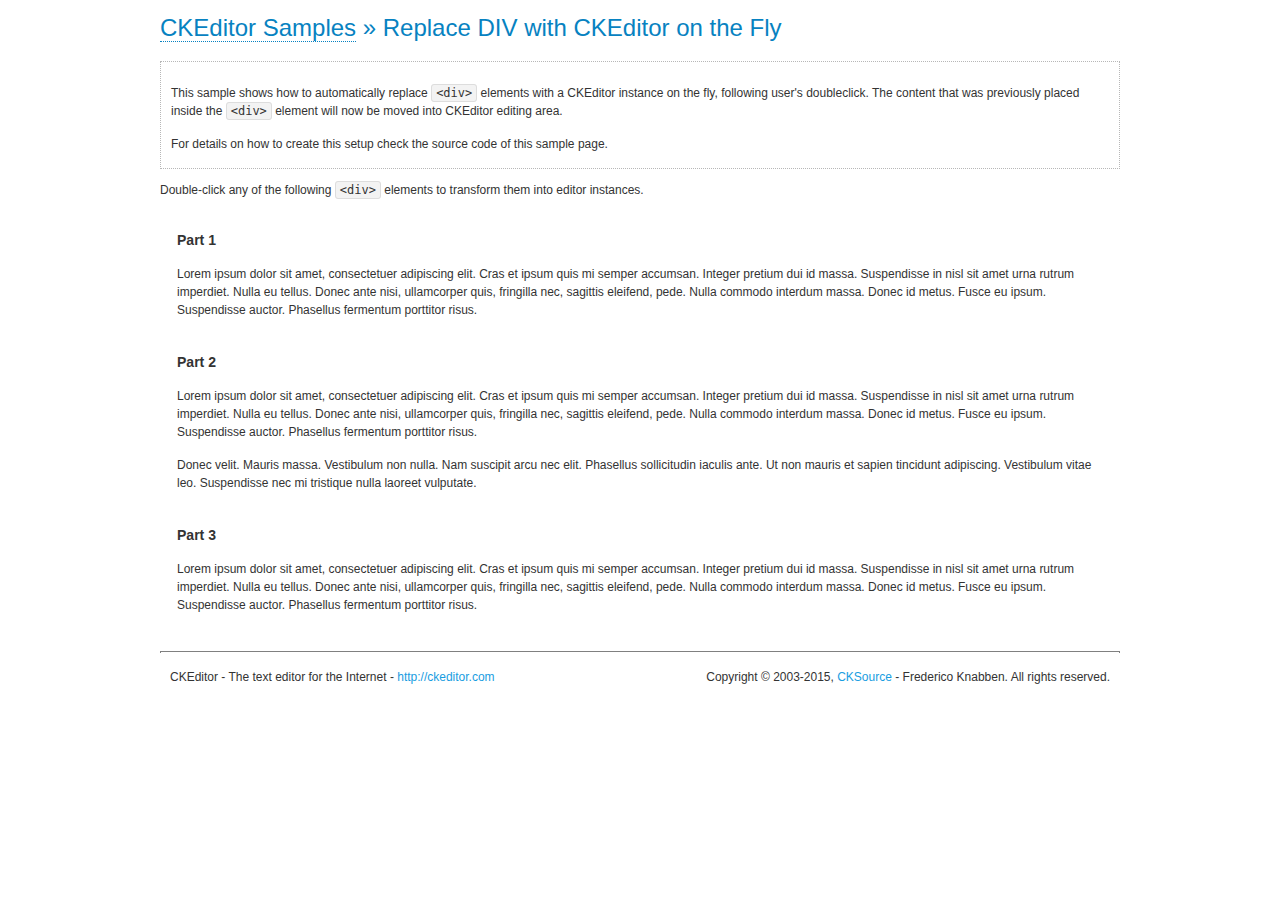
<file: blog_deneme/blog_deneme/ckeditor/samples/divreplace.html>
<!DOCTYPE html>
<!--
Copyright (c) 2003-2015, CKSource - Frederico Knabben. All rights reserved.
For licensing, see LICENSE.md or http://ckeditor.com/license
-->
<html>
<head>
	<meta charset="utf-8">
	<title>Replace DIV &mdash; CKEditor Sample</title>
	<script src="../ckeditor.js"></script>
	<link href="sample.css" rel="stylesheet">
	<style>

		div.editable
		{
			border: solid 2px transparent;
			padding-left: 15px;
			padding-right: 15px;
		}

		div.editable:hover
		{
			border-color: black;
		}

	</style>
	<script>

		// Uncomment the following code to test the "Timeout Loading Method".
		// CKEDITOR.loadFullCoreTimeout = 5;

		window.onload = function() {
			// Listen to the double click event.
			if ( window.addEventListener )
				document.body.addEventListener( 'dblclick', onDoubleClick, false );
			else if ( window.attachEvent )
				document.body.attachEvent( 'ondblclick', onDoubleClick );

		};

		function onDoubleClick( ev ) {
			// Get the element which fired the event. This is not necessarily the
			// element to which the event has been attached.
			var element = ev.target || ev.srcElement;

			// Find out the div that holds this element.
			var name;

			do {
				element = element.parentNode;
			}
			while ( element && ( name = element.nodeName.toLowerCase() ) &&
				( name != 'div' || element.className.indexOf( 'editable' ) == -1 ) && name != 'body' );

			if ( name == 'div' && element.className.indexOf( 'editable' ) != -1 )
				replaceDiv( element );
		}

		var editor;

		function replaceDiv( div ) {
			if ( editor )
				editor.destroy();

			editor = CKEDITOR.replace( div );
		}

	</script>
</head>
<body>
	<h1 class="samples">
		<a href="index.html">CKEditor Samples</a> &raquo; Replace DIV with CKEditor on the Fly
	</h1>
	<div class="description">
		<p>
			This sample shows how to automatically replace <code>&lt;div&gt;</code> elements
			with a CKEditor instance on the fly, following user's doubleclick. The content
			that was previously placed inside the <code>&lt;div&gt;</code> element will now
			be moved into CKEditor editing area.
		</p>
		<p>
			For details on how to create this setup check the source code of this sample page.
		</p>
	</div>
	<p>
		Double-click any of the following <code>&lt;div&gt;</code> elements to transform them into
		editor instances.
	</p>
	<div class="editable">
		<h3>
			Part 1
		</h3>
		<p>
			Lorem ipsum dolor sit amet, consectetuer adipiscing elit. Cras et ipsum quis mi
			semper accumsan. Integer pretium dui id massa. Suspendisse in nisl sit amet urna
			rutrum imperdiet. Nulla eu tellus. Donec ante nisi, ullamcorper quis, fringilla
			nec, sagittis eleifend, pede. Nulla commodo interdum massa. Donec id metus. Fusce
			eu ipsum. Suspendisse auctor. Phasellus fermentum porttitor risus.
		</p>
	</div>
	<div class="editable">
		<h3>
			Part 2
		</h3>
		<p>
			Lorem ipsum dolor sit amet, consectetuer adipiscing elit. Cras et ipsum quis mi
			semper accumsan. Integer pretium dui id massa. Suspendisse in nisl sit amet urna
			rutrum imperdiet. Nulla eu tellus. Donec ante nisi, ullamcorper quis, fringilla
			nec, sagittis eleifend, pede. Nulla commodo interdum massa. Donec id metus. Fusce
			eu ipsum. Suspendisse auctor. Phasellus fermentum porttitor risus.
		</p>
		<p>
			Donec velit. Mauris massa. Vestibulum non nulla. Nam suscipit arcu nec elit. Phasellus
			sollicitudin iaculis ante. Ut non mauris et sapien tincidunt adipiscing. Vestibulum
			vitae leo. Suspendisse nec mi tristique nulla laoreet vulputate.
		</p>
	</div>
	<div class="editable">
		<h3>
			Part 3
		</h3>
		<p>
			Lorem ipsum dolor sit amet, consectetuer adipiscing elit. Cras et ipsum quis mi
			semper accumsan. Integer pretium dui id massa. Suspendisse in nisl sit amet urna
			rutrum imperdiet. Nulla eu tellus. Donec ante nisi, ullamcorper quis, fringilla
			nec, sagittis eleifend, pede. Nulla commodo interdum massa. Donec id metus. Fusce
			eu ipsum. Suspendisse auctor. Phasellus fermentum porttitor risus.
		</p>
	</div>
	<div id="footer">
		<hr>
		<p>
			CKEditor - The text editor for the Internet - <a class="samples" href="http://ckeditor.com/">http://ckeditor.com</a>
		</p>
		<p id="copy">
			Copyright &copy; 2003-2015, <a class="samples" href="http://cksource.com/">CKSource</a> - Frederico
			Knabben. All rights reserved.
		</p>
	</div>
</body>
</html>
</file>
<file: blog_deneme/blog_deneme/ckeditor/samples/sample.css>
/*
Copyright (c) 2003-2015, CKSource - Frederico Knabben. All rights reserved.
For licensing, see LICENSE.md or http://ckeditor.com/license
*/

html, body, h1, h2, h3, h4, h5, h6, div, span, blockquote, p, address, form, fieldset, img, ul, ol, dl, dt, dd, li, hr, table, td, th, strong, em, sup, sub, dfn, ins, del, q, cite, var, samp, code, kbd, tt, pre
{
	line-height: 1.5;
}

body
{
	padding: 10px 30px;
}

input, textarea, select, option, optgroup, button, td, th
{
	font-size: 100%;
}

pre
{
	-moz-tab-size: 4;
	-o-tab-size: 4;
	-webkit-tab-size: 4;
	tab-size: 4;
}

pre, code, kbd, samp, tt
{
	font-family: monospace,monospace;
	font-size: 1em;
}

body {
	width: 960px;
	margin: 0 auto;
}

code
{
	background: #f3f3f3;
	border: 1px solid #ddd;
	padding: 1px 4px;

	-moz-border-radius: 3px;
	-webkit-border-radius: 3px;
	border-radius: 3px;
}

abbr
{
	border-bottom: 1px dotted #555;
	cursor: pointer;
}

.new, .beta
{
	text-transform: uppercase;
	font-size: 10px;
	font-weight: bold;
	padding: 1px 4px;
	margin: 0 0 0 5px;
	color: #fff;
	float: right;

	-moz-border-radius: 3px;
	-webkit-border-radius: 3px;
	border-radius: 3px;
}

.new
{
	background: #FF7E00;
	border: 1px solid #DA8028;
	text-shadow: 0 1px 0 #C97626;

	-moz-box-shadow: 0 2px 3px 0 #FFA54E inset;
	-webkit-box-shadow: 0 2px 3px 0 #FFA54E inset;
	box-shadow: 0 2px 3px 0 #FFA54E inset;
}

.beta
{
	background: #18C0DF;
	border: 1px solid #19AAD8;
	text-shadow: 0 1px 0 #048CAD;
	font-style: italic;

	-moz-box-shadow: 0 2px 3px 0 #50D4FD inset;
	-webkit-box-shadow: 0 2px 3px 0 #50D4FD inset;
	box-shadow: 0 2px 3px 0 #50D4FD inset;
}

h1.samples
{
	color: #0782C1;
	font-size: 200%;
	font-weight: normal;
	margin: 0;
	padding: 0;
}

h1.samples a
{
	color: #0782C1;
	text-decoration: none;
	border-bottom: 1px dotted #0782C1;
}

.samples a:hover
{
	border-bottom: 1px dotted #0782C1;
}

h2.samples
{
	color: #000000;
	font-size: 130%;
	margin: 15px 0 0 0;
	padding: 0;
}

p, blockquote, address, form, pre, dl, h1.samples, h2.samples
{
	margin-bottom: 15px;
}

ul.samples
{
	margin-bottom: 15px;
}

.clear
{
	clear: both;
}

fieldset
{
	margin: 0;
	padding: 10px;
}

body, input, textarea
{
	color: #333333;
	font-family: Arial, Helvetica, sans-serif;
}

body
{
	font-size: 75%;
}

a.samples
{
	color: #189DE1;
	text-decoration: none;
}

form
{
	margin: 0;
	padding: 0;
}

pre.samples
{
	background-color: #F7F7F7;
	border: 1px solid #D7D7D7;
	overflow: auto;
	padding: 0.25em;
	white-space: pre-wrap; /* CSS 2.1 */
	word-wrap: break-word; /* IE7 */
}

#footer
{
	clear: both;
	padding-top: 10px;
}

#footer hr
{
	margin: 10px 0 15px 0;
	height: 1px;
	border: solid 1px gray;
	border-bottom: none;
}

#footer p
{
	margin: 0 10px 10px 10px;
	float: left;
}

#footer #copy
{
	float: right;
}

#outputSample
{
	width: 100%;
	table-layout: fixed;
}

#outputSample thead th
{
	color: #dddddd;
	background-color: #999999;
	padding: 4px;
	white-space: nowrap;
}

#outputSample tbody th
{
	vertical-align: top;
	text-align: left;
}

#outputSample pre
{
	margin: 0;
	padding: 0;
}

.description
{
	border: 1px dotted #B7B7B7;
	margin-bottom: 10px;
	padding: 10px 10px 0;
	overflow: hidden;
}

label
{
	display: block;
	margin-bottom: 6px;
}

/**
 *	CKEditor editables are automatically set with the "cke_editable" class
 *	plus cke_editable_(inline|themed) depending on the editor type.
 */

/* Style a bit the inline editables. */
.cke_editable.cke_editable_inline
{
	cursor: pointer;
}

/* Once an editable element gets focused, the "cke_focus" class is
   added to it, so we can style it differently. */
.cke_editable.cke_editable_inline.cke_focus
{
	box-shadow: inset 0px 0px 20px 3px #ddd, inset 0 0 1px #000;
	outline: none;
	background: #eee;
	cursor: text;
}

/* Avoid pre-formatted overflows inline editable. */
.cke_editable_inline pre
{
	white-space: pre-wrap;
	word-wrap: break-word;
}

/**
 *	Samples index styles.
 */

.twoColumns,
.twoColumnsLeft,
.twoColumnsRight
{
	overflow: hidden;
}

.twoColumnsLeft,
.twoColumnsRight
{
	width: 45%;
}

.twoColumnsLeft
{
	float: left;
}

.twoColumnsRight
{
	float: right;
}

dl.samples
{
	padding: 0 0 0 40px;
}
dl.samples > dt
{
	display: list-item;
	list-style-type: disc;
	list-style-position: outside;
	margin: 0 0 3px;
}
dl.samples > dd
{
	margin: 0 0 3px;
}
.warning
{
	color: #ff0000;
	background-color: #FFCCBA;
	border: 2px dotted #ff0000;
	padding: 15px 10px;
	margin: 10px 0;
}

/* Used on inline samples */

blockquote
{
	font-style: italic;
	font-family: Georgia, Times, "Times New Roman", serif;
	padding: 2px 0;
	border-style: solid;
	border-color: #ccc;
	border-width: 0;
}

.cke_contents_ltr blockquote
{
	padding-left: 20px;
	padding-right: 8px;
	border-left-width: 5px;
}

.cke_contents_rtl blockquote
{
	padding-left: 8px;
	padding-right: 20px;
	border-right-width: 5px;
}

img.right {
	border: 1px solid #ccc;
	float: right;
	margin-left: 15px;
	padding: 5px;
}

img.left {
	border: 1px solid #ccc;
	float: left;
	margin-right: 15px;
	padding: 5px;
}

.marker
{
	background-color: Yellow;
}
</file>
